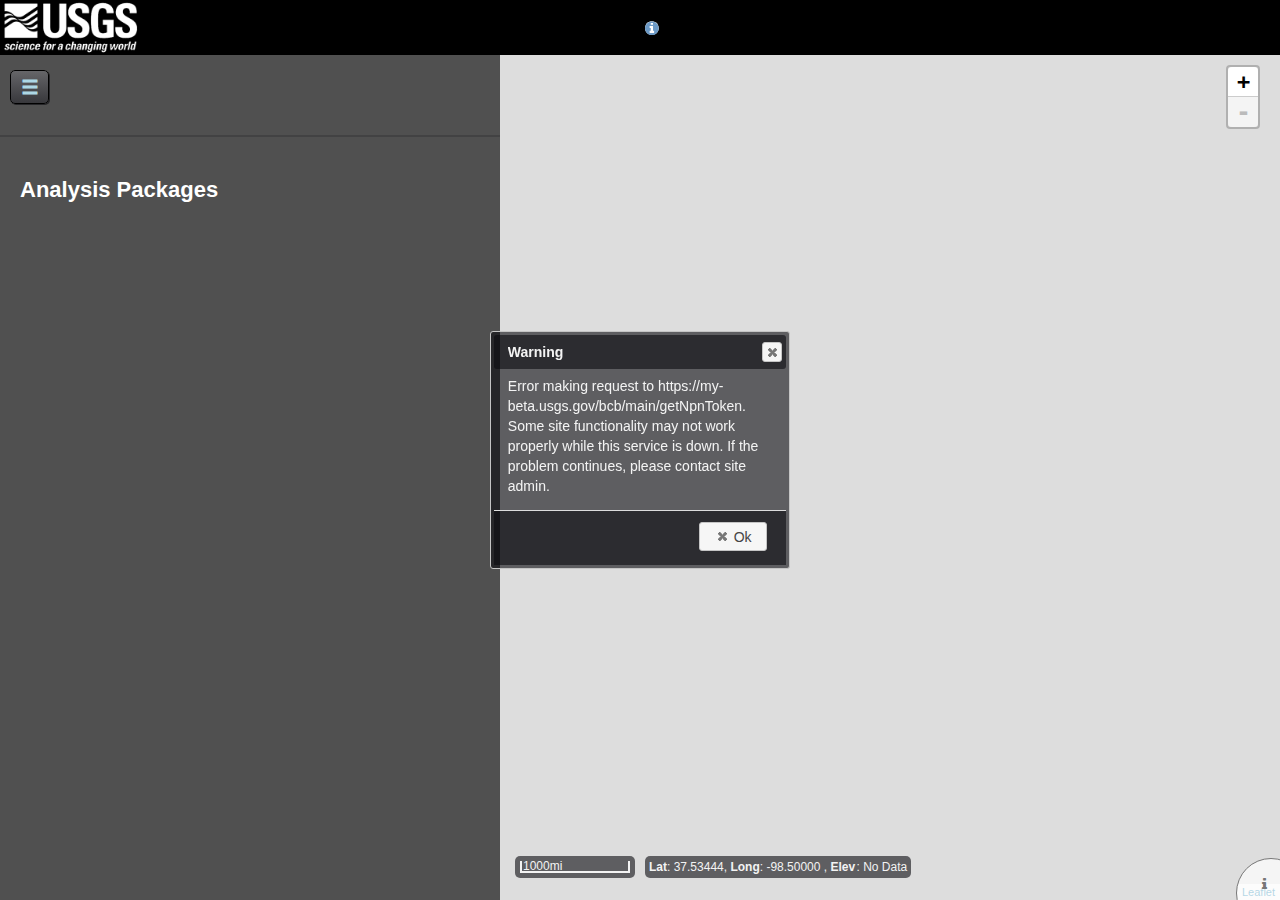
<file: index.html>
<!DOCTYPE html>
<html>

<head>
    <script>(function (w, d, s, l, i) {
            w[l] = w[l] || []; w[l].push({
                'gtm.start':
                    new Date().getTime(), event: 'gtm.js'
            }); var f = d.getElementsByTagName(s)[0],
                j = d.createElement(s), dl = l != 'dataLayer' ? '&l=' + l : ''; j.async = true; j.src =
                    'https://www.googletagmanager.com/gtm.js?id=' + i + dl; f.parentNode.insertBefore(j, f);
        })(window, document, 'script', 'dataLayer', 'GTM-NLJG27');</script>
    <!-- End Google Tag Manager -->
    <meta http-equiv="Content-Type" content="text/html; charset=UTF-8">
    <meta http-equiv="X-UA-Compatible" content="IE=edge,chrome=1">

    <meta name="viewport" content="width=device-width, initial-scale=1.0">
    <link rel="shortcut icon" href="images/usgs/usgs-icon.ico" type="image/x-icon">
    <link rel="apple-touch-icon" href="images/usgs/usgs-icon.jpg">
    <link rel="apple-touch-icon" sizes="114x114" href="images/apple-touch-icon-retina.png">

    <script>
        if (location.hostname.indexOf("localhost") == -1
            && location.hostname.indexOf("igskbac") == -1) {
            (function (i, s, o, g, r, a, m) {
                i['GoogleAnalyticsObject'] = r; i[r] = i[r] || function () {
                    (i[r].q = i[r].q || []).push(arguments)
                }, i[r].l = 1 * new Date(); a = s.createElement(o),
                    m = s.getElementsByTagName(o)[0]; a.async = 1; a.src = g; m.parentNode.insertBefore(a, m)
            })(window, document, 'script', 'https://www.google-analytics.com/analytics.js', 'ga');

            ga('create', 'UA-73005335-2', 'auto');
            ga('send', 'pageview');
            ga('create', 'UA-85324763-2', 'auto', { 'name': 'b' });
            ga('b.send', 'pageview');
            ga('create', 'UA-25752933-1', 'auto', { 'allowLinker': true, 'name': 'c' });
            ga('c.require', 'linker');
            ga('c.send', 'pageview');
        }
    </script>
    <script type="application/javascript" src="https://www2.usgs.gov/scripts/analytics/usgs-analytics.js"></script>

    <script type="application/javascript">
        var homePath = "";
    </script>
    <script src="applicationProperties.js"></script>
    <script src="javascripts/third_party/jquery-3.2.1/jquery-3.2.1.min.js"></script>
    <script src="javascripts/third_party/d3/d3.js"></script>
    <script type="text/javascript" src="javascripts/application.js"></script>

    <script type="text/javascript" src="javascripts/third_party/bootstrapcdn/bootstrap.min.js"></script>


    <script type="text/javascript" src="javascripts/third_party/jquery-ui-1.12.1.custom/jquery-ui.min.js"></script>
    <script type="text/javascript" src="javascripts/third_party/jquery.ui.touch-punch/jquery.ui.touch-punch.min.js"></script>

    <link rel="stylesheet" href="stylesheets/third_party/bootstrapcdn/bootstrap.min.css">
    <link rel="stylesheet" href="stylesheets/third_party/bootstrapcdn/font-awesome.min.css">
    <link rel="stylesheet" href="javascripts/third_party/leaflet.draw/leaflet.draw.css">

    <link rel="stylesheet" href="stylesheets/third_party/jquery-ui-1.12.1.custom/jquery-ui.min.css">
    <link rel="stylesheet" href="stylesheets/third_party/leaflet-1.0.1/leaflet.css">
    <link rel="stylesheet" href="stylesheets/styles.nonmin.css">
    <link rel="stylesheet" href="stylesheets/bcb.css">
    <link rel="stylesheet" href="stylesheets/bcb_mobile.css">

    <link rel="stylesheet" href="stylesheets/third_party_overrides.css">

    <title>Biogeography</title>
</head>

<body>
    <noscript>
        <iframe src="https://www.googletagmanager.com/ns.html?id=GTM-NLJG27" height="0" width="0" style="display:none;visibility:hidden"></iframe>
    </noscript>
    <div class="container">
        <div id="map" class="mapHalfScreen" style="top: 55px;position: absolute;height: calc(100% - 55px); width: calc(100% - 500px);"></div>
        <div class="not-map">
            <div id="mapTopLeft" class="mapTopTitle">
                <div id="header" class="overMap menu-vis-id unit_info" style="float:left;position:relative;z-index:5001;overflow:hidden;">
                    <img src="images/usgs/usgs-logo-transparent.png" alt="usgs-logo" style="height:55px;" />
                    <!-- <span id="userHelpLink" data-toggle="modal" data-target="#disclaimerModal" style="cursor:pointer;white-space:nowrap; ">
                        <i class="fa fa-circle fa-first" aria-hidden="true" style="margin-right:-15px;"></i>
                        <i class="fa fa-question-circle fa-second" aria-hidden="true"></i>
                    </span> -->
                </div>
                <div class="mapTopCenter">
                    <div class="drop">
                        <div class="titleDiv" style="display:block;">
                            <div id="bioScapeTitle" class="bioScapeTitle" style="display:inline;"></div>
                            <span id="bioScapeDetailsLink" data-toggle="collapse" data-target="#bioScapeDetails">
                                <i class="fa fa-circle fa-first" aria-hidden="true"></i>
                                <i class="fa fa-info-circle fa-second" data-toggle="tooltip" data-placement="bottom" title="Information" aria-hidden="true" style="position: absolute;"></i>
                            </span>
                        </div>
                        <div id="bioScapeDetails" class="titleDropDown collapse"></div>
                    </div>
                </div>

            </div>
            <div id="mapControlContainer" class="mapControlContainer"> </div>




            <div id="unit_info_left" style="position:absolute;top: 55px; height: calc(100% - 55px);">
                <div class="solidOverMapBG unit_info unit_info_main" style="overflow-x: hidden !important;">
                    <div id="synthesisCompositionHead" class="unit_info_content_main "></div>
                    <div id="SCUIHead" class="unit_info_content_main UIhead">


                        <div id="accordion">
                            <div class="card" style="padding: 0px 10px; position: relative;">
                                <div class="card-header" id="headingOne" style="margin-top:15px; margin-bottom:15px;">
                                    <div class="row" style="width:98%">
                                        <div class="settingsLegendBtn" style="padding-left: 10px;" data-toggle="tooltip" data-placement="top" title="Settings">
                                            <button class="btn overMap mapControl" data-toggle="collapse" data-target="#collapseOne" aria-expanded="true" aria-controls="collapseOne"
                                                style="padding: 2px;margin: 0px;height: 34px;padding-right: 3px;">
                                                <span class="glyphicon glyphicon-menu-hamburger bootstrapGlyph" aria-hidden="true" style="font-size:18px;margin: 3px;margin-left: 8px;"></span>
                                                <span></span>
                                            </button>
                                        </div>

                                        <div id="bioScapeLegend" class="settingsLegendBtn" style="display:none; " data-toggle="tooltip" data-placement="top" title="Legend">
                                            <button type="button" class="btn displayLegendLink disabled" style="margin: 0px; height: 34px;">
                                                <span class="glyphicon glyphicon-list-alt bootstrapGlyph" aria-hidden="true" style="padding: 4px; padding-right: 5px;"></span>
                                                <span></span>
                                            </button>
                                        </div>

                                        <div id="unit_info_search" class="unit_info_search">
                                        </div>

                                        <div id="searchResults" class="list-group searchRessultsBox"></div>

                                        <span class="clickSearch" id="unit_info_click_search_div" style="display:none;">
                                            <label class="clickSearch" style="display: flex;">
                                                <input id="unit_info_click_search" type="checkbox" class="clickSearch" Checked/>
                                                <span class=" clickSearch-target" data-toggle="tooltip" data-placement="right" title="Click to Search"></span>
                                            </label>
                                        </span>

                                    </div>

                                </div>
                                <div id="collapseOne" class="collapse" aria-labelledby="headingOne" data-parent="#accordion">
                                    <div style="margin-left: 10px;">
                                        <div id="baseMapSelector">
                                        </div>

                                        <div id="OverlayLayerSection" class="contextHeader layerExpander" data-section="Overlays" style="display:none;">
                                            <span id="OverlaysControl">&#9658;</span>
                                            Overlays
                                        </div>
                                        <div id="Overlays" class="layerSection">
                                        </div>
                                        <div id="settingsMenuMargin" style="height:50px"></div>
                                    </div>
                                </div>
                                <div class="row">
                                    <div class="col col-sm-12">
                                        <div id="synthesisCompositionTitle" class="synthesisCompositionTitle"></div>
                                    </div>

                                </div>
                            </div>
                        </div>

                        <div id="bioScape" class="menu-layers"></div>
                        <div class="buttonBar"></div>
                        <div id="mobileBioScapeLegendContainer"></div>
                    </div>
                    <div id="synthesisCompositionBodyTitleSpace" class="synthesisCompositionBodyTitleSpace"></div>
                    <div id="unit_info_right" class="">
                        <div>
                            <div id="synthesisCompositionBodyTitle" class="synthesisCompositionBodyTitle">Analysis Packages</div>
                            <div id="initializeLoader" class="fa fa-spinner fa-pulse initializeLoader" style="display: none;"></div>
                        </div>
                        <div id="synthesisCompositionBody" class="unit_info_content_main UIbody"></div>

                    </div>
                </div>
                <div class="unit_info unit_info_control left">
                    <div id="unit_info_left_control" style="display:none">
                        <span id="ui_left_control_span">
                            <i class="fa fa-chevron-right" aria-hidden="true"></i>
                        </span>
                    </div>
                </div>

            </div>
            <div id="mapBottomLeft">
                <div class="row" style="margin-left: 5px;">
                    <div class="col col-md-auto">
                        <div id="mapScaleContainer" class="unit_info overMap mapControl" style="margin-bottom: 22px; ">
                            <div id="mapScale" class="mapScale"></div>
                        </div>
                    </div>
                    <div class="col col-md-auto">
                        <div id="mouseCoordinates" class="mapScale unit_info overMap mapControl" style="margin-bottom: 22px; ">
                            <span style="font-weight:bold;">Lat</span>:
                            <span id="latCoordinates"></span>,
                            <span style="font-weight:bold;">Long</span>:
                            <span id="lngCoordinates"></span>
                            <span id="latCoordinates"></span>,
                            <span style="font-weight:bold;">Elev</span>
                            <span style="margin-left: -2px;">:</span>
                            <span id="elevationValue" >No Data</span>
                        </div>
                    </div>
                </div>
                <div class="row" style="margin-left: 5px;">
                    <!-- <div id = "elevationValueDiv" class="col col-md-auto" style="display:none;">
                        <div id="mouseCoordinates" class="mapScale unit_info overMap mapControl" style="margin-bottom: 22px; ">
                                <span style="font-weight:bold;">EL</span>
                                <span style="margin-left: -2px;">:</span>
                                <span id="elevationValue" >No Data</span>
                        </div>
                    </div> -->
                    <div class="col col-md-auto ts-control-holder">
                        <div>
                            <div id="GlobalTimeControl" class="unit_info overMap mapControl " style="display:none;"></div>
                        </div>
                    </div>
                </div>
            </div>

            <div id="enlargedBAPContainer" class="chartContainer">
                <div id="closeOverlay" class="closeChart" title="Close display">X</div>
                <div id="enlargedBAPHtmlContainer" style="display:block;width:100%;height:100%;float:left;"></div>
            </div>
            <div class="leaflet-control-attribution leaflet-control menu attr" style="z-index:1003;">
                <a style="cursor: pointer;" class="info-link" data-toggle="modal" data-target="#attrModal">
                    <div class="menu-button" data-toggle="tooltip" data-placement="left" title="Information">
                        <div class="i">
                            <i class="fa fa-info"></i>
                        </div>
                    </div>
                </a>
            </div>
        </div>
    </div>
    <div class="modal fade" id="disclaimerModal" tabindex="-1" role="dialog" aria-labelledby="disclaimerModalLabel">
        <div class="leftPaneHelpBox helpBox">
            <div>1</div>
        </div>
        <div class="mapHelpBox helpBox">
            <div>2</div>
        </div>
        <div class="rightPaneHelpBox helpBox">
            <div>3</div>
        </div>
        <div class="modal-dialog">
            <div id="disclaimerContent" class="modal-content" style="">
                <div class="modal-header">
                    <button type="button" class="close" data-dismiss="modal" aria-label="Close">
                        <span aria-hidden="true">&times;</span>
                    </button>
                    <h4 class="modal-title" id="disclaimerModalLabel">How to use this tool</h4>
                </div>
                <div class="modal-body">
                    <div id="userHelp">
                        <div>
                            <span class="arrow left_arrow">&nbsp;</span>
                            <span class="user_help_number">1</span> ‘Regional Summary’ designates the type of spatial boundary to be used in your analysis.
                            The other expandable sections represent the data themes you can display on the map. Expand a
                            data theme to view individual datasets under that theme.
                        </div>
                        <div>
                            <span class="user_help_number">2</span> Select a location on the map to retrieve a summary for the region. The region's spatial
                            boundary will be shown.
                        </div>
                        <div>
                            <span class="user_help_number">3</span> The summary for your selected region is generated. It is available for review and export
                            in the analysis pane.
                            <span class="arrow right_arrow">&nbsp;</span>
                        </div>
                    </div>
                </div>
            </div>
            <!-- /.modal-content -->
        </div>
        <!-- /.modal-dialog -->
    </div>
    <!-- /.modal -->

    <div class="modal fade" id="jsonModal" tabindex="-1" role="dialog" aria-labelledby="jsonModalLabel">
        <div class="modal-dialog">
            <div id="jsonContent" class="modal-content" style="">
                <div class="modal-header">
                    <button type="button" class="close" data-dismiss="modal" aria-label="Close">
                        <span aria-hidden="true">&times;</span>
                    </button>
                    <h4 class="modal-title" id="jsonModalLabel">BAP JSON</h4>
                </div>
                <div class="modal-body">
                    <a id="downloadMe" style="margin-right: 20px;">Download JSON</a>
                    <label for="prettyCheckbox">Pretty JSON</label>
                    <input type="checkbox" id="prettyCheckbox" name="prettyCheckbox" />

                    <div id="jsonBody" class="raw-json-body">
                        <pre id="prettyText" style="display: none;">

                    </pre>
                        <div id="uglyText">

                        </div>
                    </div>
                </div>
            </div>
            <!-- /.modal-content -->
        </div>
        <!-- /.modal-dialog -->
    </div>
    <!-- /.modal -->

    <div class="modal fade" id="npnPwModal" tabindex="-1" role="dialog" aria-labelledby="npnPwModalLabel">
        <div class="modal-dialog">
            <div id="npnContent" class="modal-content" style="">
                <div class="modal-header">
                    <button type="button" class="close" data-dismiss="modal" aria-label="Close">
                        <span aria-hidden="true">&times;</span>
                    </button>
                    <h4 class="modal-title" id="npnPwModalLabel">Site Password</h4>
                </div>
                <div class="modal-body">
                    <label for="pwInput">Password:</label>&nbsp;
                    <input type="password" class="form-control" id="pwInput" name="pwInput" autocomplete="off" />

                    <button style="margin-top: 5px;" type="button" class="btn-primary btn-lg" data-dismiss="modal" aria-label="Close">
                        <span aria-hidden="true">Ok</span>
                    </button>
                </div>
            </div>
            <!-- /.modal-content -->
        </div>
        <!-- /.modal-dialog -->
    </div>
    <!-- /.modal -->

    <div class="modal fade" id="attrModal" tabindex="-1" role="dialog" aria-labelledby="attrModalLabel">
        <div class="modal-dialog">
            <div id="attrContent" class="modal-content" style="overflow-y: auto;">
                <div class="modal-header">
                    <button type="button" class="close" data-dismiss="modal" aria-label="Close">
                        <span aria-hidden="true">&times;</span>
                    </button>
                    <h4 class="modal-title" id="attrModalLabel">Attributions</h4>
                </div>
                <div class="modal-body">
                    <div class="attrDiv">
                        <strong>Mapping API: </strong>
                        <a href="http://leafletjs.com" title="A JS library for interactive maps" target="_blank">Leaflet</a>
                        powered by
                        <a href="https://www.esri.com">Esri</a>.
                    </div>
                    <div class="attrDiv">
                        <strong>Black & white tiles: </strong>
                        <a href="http://stamen.com" target="_blank">Stamen Design</a>, under
                        <a href="http://creativecommons.org/licenses/by/3.0" target="_blank">CC BY 3.0</a>. Data by
                        <a href="http://openstreetmap.org" target="_blank">OpenStreetMap</a>, under
                        <a href="http://www.openstreetmap.org/copyright" target="_blank">ODbL</a>.
                    </div>
                    <div class="attrDiv">
                        <strong>Satellite tiles: </strong>
                        <a href="https://www.mapbox.com/about/maps/" target="_blank">Mapbox</a>. Data by
                        <a href="http://openstreetmap.org" target="_blank">OpenStreetMap</a>, under
                        <a href="http://www.openstreetmap.org/copyright" target="_blank">ODbL</a>.
                    </div>
                    <div class="attrDiv">
                        <strong>Biogeography interface </strong>heavily influenced by: UW-Macrostrat project
                        <a href="https://github.com/UW-Macrostrat/gmna-app" target="_blank">on Github</a>.
                    </div>
                    <div class="attrDiv">
                        <strong>NatureServe Species Data: </strong>Natureserve. 2008. NatureServe Web Service. Arlington, VA. U.S.A.
                        Available
                        <a href="http://services.natureserve.org" target="_blank">http://services.natureserve.org</a>.
                    </div>
                    <div class="attrDiv">
                        <div id="popup-footer-bar">
                            <ul>
                                <li>
                                    <a href="https://www2.usgs.gov/laws/accessibility.html" target="_blank">Accessibility</a>
                                </li>
                                <li>
                                    <a href="https://www2.usgs.gov/foia/" target="_blank">FOIA</a>
                                </li>
                                <li>
                                    <a href="https://www2.usgs.gov/laws/privacy.html" target="_blank">Privacy</a>
                                </li>
                                <li>
                                    <a href="https://www2.usgs.gov/laws/policies_notices.html" target="_blank">Policies and Notices</a>
                                </li>
                            </ul>
                        </div>
                        <div id="footer-text">
                            <a href="https://www.doi.gov/" target="_blank">U.S. Department of the Interior</a> |
                            <a href="https://www.usgs.gov/" target="_blank">U.S. Geological Survey</a>
                            <div>Contact Information:
                                <a href="mailto:bcb@usgs.gov" target="_blank">bcb@usgs.gov</a>
                            </div>
                            <div>Application Version:
                                <span id="frontEndVersion"></span>
                            </div>
                            <div>API Version:
                                <span id="apiVersion"></span>
                            </div>
                        </div>
                    </div>
                </div>
            </div>
            <!-- /.modal-content -->
        </div>
        <!-- /.modal-dialog -->
    </div>
    <!-- /.modal -->

    <script id="betaBannerTemplate" type="text/x-jsrender">
    <span id="beta-banner" data-toggle="modal" data-target="#disclaimerModal">beta</span>
</script>

    <!--<script type="text/javascript" src="javascripts/third_party/w3data/w3data.js"></script>-->
    <!--<div html-template="javascripts/templates/_modals.html"></div>-->
    <div html-template="javascripts/templates/_bioScapeTemplates.html"></div>
    <div html-template="javascripts/templates/_mapButtons.html"></div>
    <div html-template="javascripts/templates/_modalTemplates.html"></div>
    <div html-template="javascripts/templates/_panelTemplates.html"></div>
    <div html-template="javascripts/templates/_speciesModal.html"></div>
    <div html-template="javascripts/templates/_synthCompTemplates.html"></div>
    <div html-template="javascripts/templates/_ecoregionContextReport.html"></div>
    <div html-template="javascripts/templates/_lmeContextReport.html"></div>
    <div html-template="javascripts/templates/_synthesisComposition.html"></div>

    <div id="templateHolder"></div>

    <div id="tempPopupMessage"></div>

    <div id="mySpinner" class="mySpinner" style="display: none;">
        <img alt="spinner" src="images/ajax-loader.gif" />
    </div>
    <div id="myDialog" style="display: none;"></div>
    <div id="legendDialog" style="display: none;">
        <button type="button" class="btn narrowLegend" onclick="narrowLegend();">
            <span>Narrow Legend</span>
        </button>&nbsp;
        <span class="legendMessage"></span>
    </div>
    <div id="identifyDialog" style="display: none;line-height: normal;"></div>
    <div id="compareBapModalHolder"></div>

    <script type="text/javascript" src="bioscapes/dev/nbm_config.js"></script>
    <script type="text/javascript" src="bioscapes/dev/nvcs_class_config.js"></script>
    <script type="text/javascript" src="bioscapes/beta/nbm_config.js"></script>
    <script type="text/javascript" src="bioscapes/beta/nvcs_class_config.js"></script>
    <script type="text/javascript" src="bioscapes/prod/nbm_config.js"></script>
    <script type="text/javascript" src="bioscapes/prod/nvcs_class_config.js"></script>
    <script type="text/javascript" src="javascripts/third_party/canvg/rgbcolor.js"></script>
    <script type="text/javascript" src="javascripts/third_party/canvg/StackBlur.js"></script>
    <script type="text/javascript" src="javascripts/third_party/canvg/canvg.js"></script>
    <script type="text/javascript" src="javascripts/third_party/clipboard.js/clipboard.min.js"></script>
    <script type="text/javascript" src="javascripts/third_party/es6-promise/es6-promise.auto.min.js"></script>
    <script type="text/javascript" src="javascripts/third_party/html2canvas/html2canvas.js"></script>
    <script type="text/javascript" src="javascripts/third_party/jsrender/jsrender.min.js"></script>
    <script type="text/javascript" src="javascripts/third_party/libs.js"></script>
    <script type="text/javascript" src="javascripts/third_party/pdfmake/pdfmake.js"></script>
    <script type="text/javascript" src="javascripts/third_party/pdfmake/vfs_fonts.js"></script>
    <script type="text/javascript" src="javascripts/third_party/proj4js-2.3.15/proj4.js"></script>
    <script type="text/javascript" src="javascripts/third_party/rbush-2.0.1/rbush.min.js"></script>
    <script type="text/javascript" src="javascripts/third_party/topojson/topojson-client@2.1.0.js"></script>
    <script type="text/javascript" src="javascripts/third_party/topojson/topojson-server@2.0.0.js"></script>
    <script type="text/javascript" src="javascripts/third_party/topojson/topojson-simplify@2.0.0.js"></script>

    <script type="text/javascript" src="javascripts/nbm/utilities.js"></script>
    <script type="text/javascript" src="javascripts/nbm/SynthesisComposition.js"></script>
    <script type="text/javascript" src="javascripts/nbm/actions/ActionHandler.js"></script>
    <script type="text/javascript" src="javascripts/nbm/actions/ActionHandlerHelper.js"></script>
    <script type="text/javascript" src="javascripts/nbm/actions/DrawPolygonActionHandler.js"></script>
    <script type="text/javascript" src="javascripts/nbm/actions/GetFeatureActionHandler.js"></script>
    <script type="text/javascript" src="javascripts/nbm/actions/GetFeatureGeojsonActionHandler.js"></script>
    <script type="text/javascript" src="javascripts/nbm/actions/IdentifyActionHandler.js"></script>
    <script type="text/javascript" src="javascripts/nbm/actions/SearchActionHandler.js"></script>
    <script type="text/javascript" src="javascripts/nbm/actions/TimeSliderActionHandler.js"></script>
    <script type="text/javascript" src="javascripts/nbm/baps/BAP.js"></script>
    <script type="text/javascript" src="javascripts/nbm/baps/HeaderBAP.js"></script>
    <script type="text/javascript" src="javascripts/nbm/bioScape/BioScape.js"></script>
    <script type="text/javascript" src="javascripts/nbm/bioScape/BioScapeGroupBase.js"></script>
    <script type="text/javascript" src="javascripts/nbm/bioScape/BioScapeLayerBase.js"></script>
    <script type="text/javascript" src="javascripts/nbm/bioScape/BioScapeBaseMapGroup.js"></script>
    <script type="text/javascript" src="javascripts/nbm/bioScape/BioScapeBaseMapLayer.js"></script>
    <script type="text/javascript" src="javascripts/nbm/bioScape/BioScapeGroup.js"></script>
    <script type="text/javascript" src="javascripts/nbm/bioScape/BioScapeLayer.js"></script>
    <script type="text/javascript" src="javascripts/nbm/bioScape/bioScapeLegends.js"></script>
    <script type="text/javascript" src="javascripts/nbm/bioScape/LayerHtmlControl.js"></script>
    <script type="text/javascript" src="javascripts/nbm/contextReport.js"></script>
    <script type="text/javascript" src="javascripts/nbm/analyses/AnalysisHelper.js"></script>
    <script type="text/javascript" src="javascripts/nbm/map/MapLayerBase.js"></script>
    <script type="text/javascript" src="javascripts/nbm/map/esriMapLayers.js"></script>
    <script type="text/javascript" src="javascripts/nbm/map/FileDownloader.js"></script>
    <script type="text/javascript" src="javascripts/nbm/map/TileMapLayers.js"></script>
    <script type="text/javascript" src="javascripts/nbm/map/wmsMapLayers.js"></script>
    <script type="text/javascript" src="javascripts/nbm/panelControl.js"></script>
    <script type="text/javascript" src="javascripts/nbm/PDF.js"></script>
    <script type="text/javascript" src="javascripts/nbm/services/BioScapeParser.js"></script>
    <script type="text/javascript" src="javascripts/nbm/services/FishChartHelper.js"></script>
    <script type="text/javascript" src="javascripts/nbm/services/HtmlToPdfMakeParser.js"></script>
    <script type="text/javascript" src="javascripts/nbm/services/Initializer.js"></script>
    <script type="text/javascript" src="javascripts/nbm/services/StateKeeper.js"></script>
    <script type="text/javascript" src="javascripts/nbm/analyses/Analysis.js"></script>
    <script type="text/javascript" src="javascripts/nbm/analyses/BoxAndWhiskerAnalysisD3.js"></script>
    <script type="text/javascript" src="javascripts/nbm/analyses/CnrMatrixAnalysis.js"></script>
    <script type="text/javascript" src="javascripts/nbm/analyses/NFHPDisturbanceAnalysis.js"></script>
    <script type="text/javascript" src="javascripts/nbm/analyses/AOIEcosystemProtectionAnalysisD3.js"></script>
    <script type="text/javascript" src="javascripts/nbm/analyses/AOISpeciesProtectionAnalysisD3.js"></script>
    <script type="text/javascript" src="javascripts/nbm/analyses/ObisAnalysis.js"></script>
    <script type="text/javascript" src="javascripts/nbm/analyses/HierarchyByPixelAnalysis.js"></script>
    <script type="text/javascript" src="javascripts/nbm/analyses/HierarchyTableAnalysis.js"></script>
    <script type="text/javascript" src="javascripts/nbm/analyses/HierarchyTableAnalysisElastic.js"></script>
    <script type="text/javascript" src="javascripts/nbm/analyses/SpeciesRichnessAnalysis.js"></script>
    <script type="text/javascript" src="javascripts/nbm/analyses/NFHPAnalysisD3.js"></script>
    <script type="text/javascript" src="javascripts/nbm/analyses/SmoothPlotAnalysis.js"></script>
    <script type="text/javascript" src="javascripts/nbm/analyses/HistogramAnalysis.js"></script>
    <script type="text/javascript" src="javascripts/nbm/analyses/HBPElasticAnalysis.js"></script>
    <script type="text/javascript" src="javascripts/nbm/analyses/CompareAnalysis.js"></script>
    <script type="text/javascript" src="javascripts/nbm/analyses/PhenocastsAnalysisD3.js"></script>


    <script type="text/javascript" src="javascripts/third_party/leaflet-1.0.1/leaflet-src.js"></script>
    <script type="text/javascript" src="javascripts/third_party/leaflet.draw/leaflet.draw.js"></script>
    <script type="text/javascript" src="javascripts/third_party/leaflet.wms-gh-pages/leaflet.wms.js"></script>
    <script type="text/javascript" src="javascripts/third_party/moment/moment.js"></script>
    <script type="text/javascript" src="javascripts/third_party/esri-leaflet-v2.0.4/esri-leaflet.js"></script>

    <script type="text/javascript" src="javascripts/nbm/map/leafletProxyObjects.js"></script>

    <script type="text/javascript" src="javascripts/nbm/config.js"></script>

    <script type="text/javascript" src="javascripts/nbm/index.js"></script>

    <script>
        $(document).ready(function () {
            $("#frontEndVersion").text(appVersion);

            sendJsonAjaxRequest(myServer + "/main/apiProperties", {})
                .then(function (props) {
                    $("#apiVersion").text(props.version);
                });
        });
    </script>
    <div id="canvasHolder" ></div>


</body>

</html>
</file>
<file: javascripts/third_party/leaflet.draw/leaflet.draw.css>
.leaflet-draw-section{position:relative}.leaflet-draw-toolbar{margin-top:12px}.leaflet-draw-toolbar-top{margin-top:0}.leaflet-draw-toolbar-notop a:first-child{border-top-right-radius:0}.leaflet-draw-toolbar-nobottom a:last-child{border-bottom-right-radius:0}.leaflet-draw-toolbar a{background-image:url('images/spritesheet.png');background-image:linear-gradient(transparent,transparent),url('images/spritesheet.svg');background-repeat:no-repeat;background-size:270px 30px;background-clip:padding-box}.leaflet-retina .leaflet-draw-toolbar a{background-image:url('images/spritesheet-2x.png');background-image:linear-gradient(transparent,transparent),url('images/spritesheet.svg')}
.leaflet-draw a{display:block;text-align:center;text-decoration:none}.leaflet-draw a .sr-only{position:absolute;width:1px;height:1px;padding:0;margin:-1px;overflow:hidden;clip:rect(0,0,0,0);border:0}.leaflet-draw-actions{display:none;list-style:none;margin:0;padding:0;position:absolute;left:26px;top:0;white-space:nowrap}.leaflet-touch .leaflet-draw-actions{left:32px}.leaflet-right .leaflet-draw-actions{right:26px;left:auto}.leaflet-touch .leaflet-right .leaflet-draw-actions{right:32px;left:auto}.leaflet-draw-actions li{display:inline-block}
.leaflet-draw-actions li:first-child a{border-left:0}.leaflet-draw-actions li:last-child a{-webkit-border-radius:0 4px 4px 0;border-radius:0 4px 4px 0}.leaflet-right .leaflet-draw-actions li:last-child a{-webkit-border-radius:0;border-radius:0}.leaflet-right .leaflet-draw-actions li:first-child a{-webkit-border-radius:4px 0 0 4px;border-radius:4px 0 0 4px}.leaflet-draw-actions a{background-color:#919187;border-left:1px solid #AAA;color:#FFF;font:11px/19px "Helvetica Neue",Arial,Helvetica,sans-serif;line-height:28px;text-decoration:none;padding-left:10px;padding-right:10px;height:28px}
.leaflet-touch .leaflet-draw-actions a{font-size:12px;line-height:30px;height:30px}.leaflet-draw-actions-bottom{margin-top:0}.leaflet-draw-actions-top{margin-top:1px}.leaflet-draw-actions-top a,.leaflet-draw-actions-bottom a{height:27px;line-height:27px}.leaflet-draw-actions a:hover{background-color:#a0a098}.leaflet-draw-actions-top.leaflet-draw-actions-bottom a{height:26px;line-height:26px}.leaflet-draw-toolbar .leaflet-draw-draw-polyline{background-position:-2px -2px}.leaflet-touch .leaflet-draw-toolbar .leaflet-draw-draw-polyline{background-position:0 -1px}
.leaflet-draw-toolbar .leaflet-draw-draw-polygon{background-position:-31px -2px}.leaflet-touch .leaflet-draw-toolbar .leaflet-draw-draw-polygon{background-position:-29px -1px}.leaflet-draw-toolbar .leaflet-draw-draw-rectangle{background-position:-62px -2px}.leaflet-touch .leaflet-draw-toolbar .leaflet-draw-draw-rectangle{background-position:-60px -1px}.leaflet-draw-toolbar .leaflet-draw-draw-circle{background-position:-92px -2px}.leaflet-touch .leaflet-draw-toolbar .leaflet-draw-draw-circle{background-position:-90px -1px}
.leaflet-draw-toolbar .leaflet-draw-draw-marker{background-position:-122px -2px}.leaflet-touch .leaflet-draw-toolbar .leaflet-draw-draw-marker{background-position:-120px -1px}.leaflet-draw-toolbar .leaflet-draw-edit-edit{background-position:-152px -2px}.leaflet-touch .leaflet-draw-toolbar .leaflet-draw-edit-edit{background-position:-150px -1px}.leaflet-draw-toolbar .leaflet-draw-edit-remove{background-position:-182px -2px}.leaflet-touch .leaflet-draw-toolbar .leaflet-draw-edit-remove{background-position:-180px -1px}
.leaflet-draw-toolbar .leaflet-draw-edit-edit.leaflet-disabled{background-position:-212px -2px}.leaflet-touch .leaflet-draw-toolbar .leaflet-draw-edit-edit.leaflet-disabled{background-position:-210px -1px}.leaflet-draw-toolbar .leaflet-draw-edit-remove.leaflet-disabled{background-position:-242px -2px}.leaflet-touch .leaflet-draw-toolbar .leaflet-draw-edit-remove.leaflet-disabled{background-position:-240px -2px}.leaflet-mouse-marker{background-color:#fff;cursor:crosshair}.leaflet-draw-tooltip{background:#363636;background:rgba(0,0,0,0.5);border:1px solid transparent;-webkit-border-radius:4px;border-radius:4px;color:#fff;font:12px/18px "Helvetica Neue",Arial,Helvetica,sans-serif;margin-left:20px;margin-top:-21px;padding:4px 8px;position:absolute;visibility:hidden;white-space:nowrap;z-index:6}
.leaflet-draw-tooltip:before{border-right:6px solid black;border-right-color:rgba(0,0,0,0.5);border-top:6px solid transparent;border-bottom:6px solid transparent;content:"";position:absolute;top:7px;left:-7px}.leaflet-error-draw-tooltip{background-color:#f2dede;border:1px solid #e6b6bd;color:#b94a48}.leaflet-error-draw-tooltip:before{border-right-color:#e6b6bd}.leaflet-draw-tooltip-single{margin-top:-12px}.leaflet-draw-tooltip-subtext{color:#f8d5e4}.leaflet-draw-guide-dash{font-size:1%;opacity:.6;position:absolute;width:5px;height:5px}
.leaflet-edit-marker-selected{background-color:rgba(254,87,161,0.1);border:4px dashed rgba(254,87,161,0.6);-webkit-border-radius:4px;border-radius:4px;box-sizing:content-box}.leaflet-edit-move{cursor:move}.leaflet-edit-resize{cursor:pointer}.leaflet-oldie .leaflet-draw-toolbar{border:1px solid #999}
</file>
<file: stylesheets/third_party/leaflet-1.0.1/leaflet.css>
/* required styles */

.leaflet-pane,
.leaflet-tile,
.leaflet-marker-icon,
.leaflet-marker-shadow,
.leaflet-tile-container,
.leaflet-map-pane svg,
.leaflet-map-pane canvas,
.leaflet-zoom-box,
.leaflet-image-layer,
.leaflet-layer {
	position: absolute;
	left: 0;
	top: 0;
	}
.leaflet-container {
	overflow: hidden;
	}
.leaflet-tile,
.leaflet-marker-icon,
.leaflet-marker-shadow {
	-webkit-user-select: none;
	   -moz-user-select: none;
	        user-select: none;
	  -webkit-user-drag: none;
	}
/* Safari renders non-retina tile on retina better with this, but Chrome is worse */
.leaflet-safari .leaflet-tile {
	image-rendering: -webkit-optimize-contrast;
	}
/* hack that prevents hw layers "stretching" when loading new tiles */
.leaflet-safari .leaflet-tile-container {
	width: 1600px;
	height: 1600px;
	-webkit-transform-origin: 0 0;
	}
.leaflet-marker-icon,
.leaflet-marker-shadow {
	display: block;
	}
/* .leaflet-container svg: reset svg max-width decleration shipped in Joomla! (joomla.org) 3.x */
/* .leaflet-container img: map is broken in FF if you have max-width: 100% on tiles */
.leaflet-container .leaflet-overlay-pane svg,
.leaflet-container .leaflet-marker-pane img,
.leaflet-container .leaflet-tile-pane img,
.leaflet-container img.leaflet-image-layer {
	max-width: none !important;
	}

.leaflet-container.leaflet-touch-zoom {
	-ms-touch-action: pan-x pan-y;
	touch-action: pan-x pan-y;
	}
.leaflet-container.leaflet-touch-drag {
	-ms-touch-action: pinch-zoom;
	}
.leaflet-container.leaflet-touch-drag.leaflet-touch-drag {
	-ms-touch-action: none;
	touch-action: none;
}
.leaflet-tile {
	filter: inherit;
	visibility: hidden;
	}
.leaflet-tile-loaded {
	visibility: inherit;
	}
.leaflet-zoom-box {
	width: 0;
	height: 0;
	-moz-box-sizing: border-box;
	     box-sizing: border-box;
	z-index: 800;
	}
/* workaround for https://bugzilla.mozilla.org/show_bug.cgi?id=888319 */
.leaflet-overlay-pane svg {
	-moz-user-select: none;
	}

.leaflet-pane         { z-index: 400; }

.leaflet-tile-pane    { z-index: 200; }
.leaflet-overlay-pane { z-index: 400; }
.leaflet-shadow-pane  { z-index: 500; }
.leaflet-marker-pane  { z-index: 600; }
.leaflet-tooltip-pane   { z-index: 650; }
.leaflet-popup-pane   { z-index: 700; }

.leaflet-map-pane canvas { z-index: 100; }
.leaflet-map-pane svg    { z-index: 200; }

.leaflet-vml-shape {
	width: 1px;
	height: 1px;
	}
.lvml {
	behavior: url(#default#VML);
	display: inline-block;
	position: absolute;
	}


/* control positioning */

.leaflet-control {
	position: relative;
	z-index: 800;
	pointer-events: visiblePainted; /* IE 9-10 doesn't have auto */
	pointer-events: auto;
	}
.leaflet-top,
.leaflet-bottom {
	position: absolute;
	z-index: 1000;
	pointer-events: none;
	}
.leaflet-top {
	top: 0;
	}
.leaflet-right {
	right: 0;
	}
.leaflet-bottom {
	bottom: 0;
	}
.leaflet-left {
	left: 0;
	}
.leaflet-control {
	float: left;
	clear: both;
	}
.leaflet-right .leaflet-control {
	float: right;
	}
.leaflet-top .leaflet-control {
	margin-top: 10px;
	}
.leaflet-bottom .leaflet-control {
	margin-bottom: 10px;
	}
.leaflet-left .leaflet-control {
	margin-left: 10px;
	}
.leaflet-right .leaflet-control {
	margin-right: 10px;
	}


/* zoom and fade animations */

.leaflet-fade-anim .leaflet-tile {
	will-change: opacity;
	}
.leaflet-fade-anim .leaflet-popup {
	opacity: 0;
	-webkit-transition: opacity 0.2s linear;
	   -moz-transition: opacity 0.2s linear;
	     -o-transition: opacity 0.2s linear;
	        transition: opacity 0.2s linear;
	}
.leaflet-fade-anim .leaflet-map-pane .leaflet-popup {
	opacity: 1;
	}
.leaflet-zoom-animated {
	-webkit-transform-origin: 0 0;
	    -ms-transform-origin: 0 0;
	        transform-origin: 0 0;
	}
.leaflet-zoom-anim .leaflet-zoom-animated {
	will-change: transform;
	}
.leaflet-zoom-anim .leaflet-zoom-animated {
	-webkit-transition: -webkit-transform 0.25s cubic-bezier(0,0,0.25,1);
	   -moz-transition:    -moz-transform 0.25s cubic-bezier(0,0,0.25,1);
	     -o-transition:      -o-transform 0.25s cubic-bezier(0,0,0.25,1);
	        transition:         transform 0.25s cubic-bezier(0,0,0.25,1);
	}
.leaflet-zoom-anim .leaflet-tile,
.leaflet-pan-anim .leaflet-tile {
	-webkit-transition: none;
	   -moz-transition: none;
	     -o-transition: none;
	        transition: none;
	}

.leaflet-zoom-anim .leaflet-zoom-hide {
	visibility: hidden;
	}


/* cursors */

.leaflet-interactive {
	cursor: pointer;
	}
.leaflet-grab {
	cursor: -webkit-grab;
	cursor:    -moz-grab;
	}
.leaflet-crosshair,
.leaflet-crosshair .leaflet-interactive {
	cursor: crosshair;
	}
.leaflet-popup-pane,
.leaflet-control {
	cursor: auto;
	}
.leaflet-dragging .leaflet-grab,
.leaflet-dragging .leaflet-grab .leaflet-interactive,
.leaflet-dragging .leaflet-marker-draggable {
	cursor: move;
	cursor: -webkit-grabbing;
	cursor:    -moz-grabbing;
	}

/* marker & overlays interactivity */
.leaflet-marker-icon,
.leaflet-marker-shadow,
.leaflet-image-layer,
.leaflet-pane > svg path,
.leaflet-tile-container {
	pointer-events: none;
	}

.leaflet-marker-icon.leaflet-interactive,
.leaflet-image-layer.leaflet-interactive,
.leaflet-pane > svg path.leaflet-interactive {
	pointer-events: visiblePainted; /* IE 9-10 doesn't have auto */
	pointer-events: auto;
	}

/* visual tweaks */

.leaflet-container {
	background: #ddd;
	outline: 0;
	}
.leaflet-container a {
	color: #0078A8;
	}
.leaflet-container a.leaflet-active {
	outline: 2px solid orange;
	}
.leaflet-zoom-box {
	border: 2px dotted #38f;
	background: rgba(255,255,255,0.5);
	}


/* general typography */
.leaflet-container {
	font: 12px/1.5 "Helvetica Neue", Arial, Helvetica, sans-serif;
	}


/* general toolbar styles */

.leaflet-bar {
	box-shadow: 0 1px 5px rgba(0,0,0,0.65);
	border-radius: 4px;
	}
.leaflet-bar a,
.leaflet-bar a:hover {
	background-color: #fff;
	border-bottom: 1px solid #ccc;
	width: 26px;
	height: 26px;
	line-height: 26px;
	display: block;
	text-align: center;
	text-decoration: none;
	color: black;
	}
.leaflet-bar a,
.leaflet-control-layers-toggle {
	background-position: 50% 50%;
	background-repeat: no-repeat;
	display: block;
	}
.leaflet-bar a:hover {
	background-color: #f4f4f4;
	}
.leaflet-bar a:first-child {
	border-top-left-radius: 4px;
	border-top-right-radius: 4px;
	}
.leaflet-bar a:last-child {
	border-bottom-left-radius: 4px;
	border-bottom-right-radius: 4px;
	border-bottom: none;
	}
.leaflet-bar a.leaflet-disabled {
	cursor: default;
	background-color: #f4f4f4;
	color: #bbb;
	}

.leaflet-touch .leaflet-bar a {
	width: 30px;
	height: 30px;
	line-height: 30px;
	}


/* zoom control */

.leaflet-control-zoom-in,
.leaflet-control-zoom-out {
	font: bold 18px 'Lucida Console', Monaco, monospace;
	text-indent: 1px;
	}
.leaflet-control-zoom-out {
	font-size: 20px;
	}

.leaflet-touch .leaflet-control-zoom-in {
	font-size: 22px;
	}
.leaflet-touch .leaflet-control-zoom-out {
	font-size: 24px;
	}
.leaflet-control-zoom{
		position: fixed;
		top: 55px;
		right: 20px
	}


/* layers control */

.leaflet-control-layers {
	box-shadow: 0 1px 5px rgba(0,0,0,0.4);
	background: #fff;
	border-radius: 5px;
	}
.leaflet-control-layers-toggle {
	background-image: url(images/layers.png);
	width: 36px;
	height: 36px;
	}
.leaflet-retina .leaflet-control-layers-toggle {
	background-image: url(images/layers-2x.png);
	background-size: 26px 26px;
	}
.leaflet-touch .leaflet-control-layers-toggle {
	width: 44px;
	height: 44px;
	}
.leaflet-control-layers .leaflet-control-layers-list,
.leaflet-control-layers-expanded .leaflet-control-layers-toggle {
	display: none;
	}
.leaflet-control-layers-expanded .leaflet-control-layers-list {
	display: block;
	position: relative;
	}
.leaflet-control-layers-expanded {
	padding: 6px 10px 6px 6px;
	color: #333;
	background: #fff;
	}
.leaflet-control-layers-scrollbar {
	overflow-y: scroll;
	padding-right: 5px;
	}
.leaflet-control-layers-selector {
	margin-top: 2px;
	position: relative;
	top: 1px;
	}
.leaflet-control-layers label {
	display: block;
	}
.leaflet-control-layers-separator {
	height: 0;
	border-top: 1px solid #ddd;
	margin: 5px -10px 5px -6px;
	}

/* Default icon URLs */
.leaflet-default-icon-path {
	background-image: url(images/marker-icon.png);
	}


/* attribution and scale controls */

.leaflet-container .leaflet-control-attribution {
	background: #fff;
	background: rgba(255, 255, 255, 0.7);
	margin: 0;
	}
.leaflet-control-attribution,
.leaflet-control-scale-line {
	padding: 0 5px;
	color: #333;
	}
.leaflet-control-attribution a {
	text-decoration: none;
	}
.leaflet-control-attribution a:hover {
	text-decoration: underline;
	}
.leaflet-container .leaflet-control-attribution,
.leaflet-container .leaflet-control-scale {
	font-size: 11px;
	}
.leaflet-left .leaflet-control-scale {
	margin-left: 5px;
	}
.leaflet-bottom .leaflet-control-scale {
	margin-bottom: 5px;
	}
.leaflet-control-scale-line {
	border: 2px solid #777;
	border-top: none;
	line-height: 1.1;
	padding: 2px 5px 1px;
	font-size: 11px;
	white-space: nowrap;
	overflow: hidden;
	-moz-box-sizing: border-box;
	     box-sizing: border-box;

	background: #fff;
	background: rgba(255, 255, 255, 0.5);
	}
.leaflet-control-scale-line:not(:first-child) {
	border-top: 2px solid #777;
	border-bottom: none;
	margin-top: -2px;
	}
.leaflet-control-scale-line:not(:first-child):not(:last-child) {
	border-bottom: 2px solid #777;
	}

.leaflet-touch .leaflet-control-attribution,
.leaflet-touch .leaflet-control-layers,
.leaflet-touch .leaflet-bar {
	box-shadow: none;
	}
.leaflet-touch .leaflet-control-layers,
.leaflet-touch .leaflet-bar {
	border: 2px solid rgba(0,0,0,0.2);
	background-clip: padding-box;
	}


/* popup */

.leaflet-popup {
	position: absolute;
	text-align: center;
	margin-bottom: 20px;
	}
.leaflet-popup-content-wrapper {
	padding: 1px;
	text-align: left;
	border-radius: 12px;
	}
.leaflet-popup-content {
	margin: 13px 19px;
	line-height: 1.4;
	}
.leaflet-popup-content p {
	margin: 18px 0;
	}
.leaflet-popup-tip-container {
	width: 40px;
	height: 20px;
	position: absolute;
	left: 50%;
	margin-left: -20px;
	overflow: hidden;
	pointer-events: none;
	}
.leaflet-popup-tip {
	width: 17px;
	height: 17px;
	padding: 1px;

	margin: -10px auto 0;

	-webkit-transform: rotate(45deg);
	   -moz-transform: rotate(45deg);
	    -ms-transform: rotate(45deg);
	     -o-transform: rotate(45deg);
	        transform: rotate(45deg);
	}
.leaflet-popup-content-wrapper,
.leaflet-popup-tip {
	background: white;
	color: #333;
	box-shadow: 0 3px 14px rgba(0,0,0,0.4);
	}
.leaflet-container a.leaflet-popup-close-button {
	position: absolute;
	top: 0;
	right: 0;
	padding: 4px 4px 0 0;
	border: none;
	text-align: center;
	width: 18px;
	height: 14px;
	font: 16px/14px Tahoma, Verdana, sans-serif;
	color: #c3c3c3;
	text-decoration: none;
	font-weight: bold;
	background: transparent;
	}
.leaflet-container a.leaflet-popup-close-button:hover {
	color: #999;
	}
.leaflet-popup-scrolled {
	overflow: auto;
	border-bottom: 1px solid #ddd;
	border-top: 1px solid #ddd;
	}

.leaflet-oldie .leaflet-popup-content-wrapper {
	zoom: 1;
	}
.leaflet-oldie .leaflet-popup-tip {
	width: 24px;
	margin: 0 auto;

	-ms-filter: "progid:DXImageTransform.Microsoft.Matrix(M11=0.70710678, M12=0.70710678, M21=-0.70710678, M22=0.70710678)";
	filter: progid:DXImageTransform.Microsoft.Matrix(M11=0.70710678, M12=0.70710678, M21=-0.70710678, M22=0.70710678);
	}
.leaflet-oldie .leaflet-popup-tip-container {
	margin-top: -1px;
	}

.leaflet-oldie .leaflet-control-zoom,
.leaflet-oldie .leaflet-control-layers,
.leaflet-oldie .leaflet-popup-content-wrapper,
.leaflet-oldie .leaflet-popup-tip {
	border: 1px solid #999;
	}


/* div icon */

.leaflet-div-icon {
	background: #fff;
	border: 1px solid #666;
	}


/* Tooltip */
/* Base styles for the element that has a tooltip */
.leaflet-tooltip {
	position: absolute;
	padding: 6px;
	background-color: #fff;
	border: 1px solid #fff;
	border-radius: 3px;
	color: #222;
	white-space: nowrap;
	-webkit-user-select: none;
	-moz-user-select: none;
	-ms-user-select: none;
	user-select: none;
	pointer-events: none;
	box-shadow: 0 1px 3px rgba(0,0,0,0.4);
	}
.leaflet-tooltip.leaflet-clickable {
	cursor: pointer;
	pointer-events: auto;
	}
.leaflet-tooltip-top:before,
.leaflet-tooltip-bottom:before,
.leaflet-tooltip-left:before,
.leaflet-tooltip-right:before {
	position: absolute;
	pointer-events: none;
	border: 6px solid transparent;
	background: transparent;
	content: "";
	}

/* Directions */

.leaflet-tooltip-bottom {
	margin-top: 6px;
}
.leaflet-tooltip-top {
	margin-top: -6px;
}
.leaflet-tooltip-bottom:before,
.leaflet-tooltip-top:before {
	left: 50%;
	margin-left: -6px;
	}
.leaflet-tooltip-top:before {
	bottom: 0;
	margin-bottom: -12px;
	border-top-color: #fff;
	}
.leaflet-tooltip-bottom:before {
	top: 0;
	margin-top: -12px;
	margin-left: -6px;
	border-bottom-color: #fff;
	}
.leaflet-tooltip-left {
	margin-left: -6px;
}
.leaflet-tooltip-right {
	margin-left: 6px;
}
.leaflet-tooltip-left:before,
.leaflet-tooltip-right:before {
	top: 50%;
	margin-top: -6px;
	}
.leaflet-tooltip-left:before {
	right: 0;
	margin-right: -12px;
	border-left-color: #fff;
	}
.leaflet-tooltip-right:before {
	left: 0;
	margin-left: -12px;
	border-right-color: #fff;
	}
</file>
<file: stylesheets/styles.nonmin.css>
.unit_info, .ui-widget-content, .unit_info_control > div {
    background-color: rgba(10, 10, 15, .6);
    color: #f3f3f3;
}

.unit_info {
    z-index: 1000;
    overflow-y: auto;
    line-height: 16px;
    -webkit-transition: all .6s ease;
    -moz-transition: all .6s ease;
    -o-transition: all .6s ease;
    -ms-transition: all .6s ease;
    transition: all .6s ease;
}

#unit_info_left {
    left: -500px;
    top: 72px;
    height: calc(100% - 72px);
    transition-property: all;
    transition-duration: .5s;
    transition-timing-function: cubic-bezier(0, 1, 0.5, 1);
}

#unit_info_left.open {
    left: 0;
}

.unit_info_control {
    z-index: 999;
    width: 25px;
    overflow-y: visible;
    line-height: 100px;
    cursor: pointer;
    font-size: 20px;
    text-align: center;
    -webkit-perspective: 55px;
    -moz-perspective: 55px;
    -ms-perspective: 55px;
    background-color: transparent;
}

.unit_info_control.left {
    right: -25px;
    bottom: calc(42% + (72px * .42));
}

.unit_info_control.right {
    left: -25px;
    bottom: 42%;
}

#unit_info_right_control {
    border-radius: 10px 0 0 10px;
    -webkit-border-radius: 10px 0 0 10px;
    -moz-border-radius: 10px 0 0 10px;
    transform: rotateY(-25deg);
    -webkit-transform: rotateY(-25deg);
    -ms-transform: rotateY(-25deg);
}

#unit_info_left_control {
    border-radius: 0 10px 10px 0;
    -webkit-border-radius: 0 10px 10px 0;
    -moz-border-radius: 0 10px 10px 0;
    transform: rotateY(25deg);
    -webkit-transform: rotateY(25deg);
    -ms-transform: rotateY(25deg);
}

#unit_info_left .unit_info_main {
    overflow-y: hidden;
    height: calc(100%);
}

#unit_info_right {
    transition-property: all;
    transition-duration: .5s;
    transition-timing-function: cubic-bezier(0, 1, 0.5, 1);
    top:0;
    width: 500px;
    height: fit-content;
    right: -500px;
}

#unit_info_right.open {
    right: 0;
    left: auto;
    height: -webkit-fill-available !important;
    height: calc(100% - 197px);
   
    overflow-y: scroll;
    overflow-x: hidden;
}

.unit_info_content, .unit_info_content_main {
    padding: 0 15px;
    z-index: 0;
    height: auto
}

.unit_info_content_main {
    padding: 0;
}

.unit_info_header, .ui-widget-header {
    background-color:rgba(30, 30, 35, .7);
}

.unit_info_header {
    padding: 10px;
}

.unit_info_main {
    width:100%;
}

.layer {
    font-size: 14px;
    line-height: 30px;
    border-bottom: 1px solid rgba(245, 245, 245, .2)
}

.layer-control {
    float: right;
    padding: 8px 8px 0 0;
    cursor: pointer
}

.disabled {
    color: #777;
    cursor: not-allowed
}

.close.left {
    right: 0;
    display: table-cell;
    float: right
}

.hidden {
    display: none
}
</file>
<file: stylesheets/bcb.css>
body {
    padding: 0;
    margin: 0;
    font-family: "Helvetica Neue", Helvetica, Arial, sans-serif;
}

html, body, #map, .container {
    height: 100%;
    width: 100%;
    overflow: hidden;
}

table {
    border-collapse: collapse;
    padding: 0;
    background-color:rgba(30,30,35,.5);
}

th {
    text-align: center;
}

td {
    padding: .4em;
}

.table-fixed tbody {
    max-height: 430px;
    overflow-y: auto;
    width: 100%;
}
.table-fixed thead,
.table-fixed tbody,
.table-fixed tr {
    display: block;
}
.table-fixed tr:after {
    content: "";
    display: block;
    visibility: hidden;
    clear: both;
}
.table-fixed tbody td,
.table-fixed thead > tr > th {
    float: left;
}

.table-fixed thead > tr {
    border-bottom-color: #0b97c4;
    border-bottom-width: 1px;
    border-bottom-style: solid;
}

a {
    overflow-wrap: break-word;
}

strong {
    color: orange;
}

.mapHalfScreen {
    cursor: default;
    padding: 0;
    margin: 0;
    left: 500px;
}

.hiddenTd {
    display: none;
}

.shownTd {
    display: block;
}

#beta-banner {
    position: absolute;
    z-index: 9999;
    color: red;
    top: 8px;
    left: -25px;
    font-weight: bold;
    font-size: 16px;
    background-color: yellow;
    padding: 0 55px 0 30px;
    text-align: center;
    min-width: 170px;
    box-shadow: 0 2px 4px black;
    transform: rotate(-20deg);
    -ms-transform: rotate(-20deg);
    -moz-transform: rotate(-20deg);
    -webkit-transform: rotate(-20deg);
    -o-transform: rotate(-20deg);
    filter: alpha(opacity=80);
    -moz-opacity: .80;
    opacity: 1;
    cursor: help;
}

#beta-banner:hover {
    opacity: 1;
}

.mySpinner {
    width: 100px;
    height: 100px;
    position: fixed;
    top: 50%;
    left: 50%;
    margin-left: -50px;
    margin-top: -50px;
    z-index: 9999999;
    overflow: hidden;
    background-color: rgba(255,255,255,.5);
    border-radius: 5em;
}

.coordinates {
    float: right;
    font-size: 12px;
    color: orange;
    margin: 3px 15px 0;
}

.i,
.menu,
.unit_info {
    position: absolute
}

.unit_info button, .compareBapModal button {
    background-image:-webkit-linear-gradient(rgba(10, 10, 15, .6), rgba(10, 10, 15, .7), rgba(10, 10, 15, .8));
    background-image:-moz-linear-gradient(rgba(10, 10, 15, .6), rgba(10, 10, 15, .7), rgba(10, 10, 15, .8));
    background-image:-ms-linear-gradient(rgba(10, 10, 15, .6), rgba(10, 10, 15, .7), rgba(10, 10, 15, .8));
    background-image:-o-linear-gradient(rgba(10, 10, 15, .6), rgba(10, 10, 15, .7), rgba(10, 10, 15, .8));
    background-image:linear-gradient(rgba(10, 10, 15, .6), rgba(10, 10, 15, .7), rgba(10, 10, 15, .8));
    border: 1px solid #000;
    box-shadow: 1px 1px rgba(10, 10, 15, .6);
    margin: 2px;
}
.unit_info button:hover, .compareBapModal button:hover, {
    background-image:-webkit-linear-gradient(rgba(10, 10, 15, .7), rgb(10, 10, 15));
    background-image:-moz-linear-gradient(rgba(10, 10, 15, .7), rgb(10, 10, 15));
    background-image:-ms-linear-gradient(rgba(10, 10, 15, .7), rgb(10, 10, 15));
    background-image:-o-linear-gradient(rgba(10, 10, 15, .7), rgb(10, 10, 15));
    background-image:linear-gradient(rgba(10, 10, 15, .7), rgb(10, 10, 15));
    color: white;
}

.unit_info_poly {
    background-color: rgba(10, 10, 15, .6);
    color: #f3f3f3;
    position: absolute;
    -webkit-transition: background .6s ease, color .6s ease;
    -moz-transition: background .6s ease, color .6s ease;
    -o-transition: background .6s ease, color .6s ease;
    -ms-transition: background .6s ease, color .6s ease;
    transition: background .6s ease, color .6s ease;
}

.unit_info_poly button {
    background-image:-webkit-linear-gradient(rgba(10, 10, 15, .6), rgba(10, 10, 15, .7), rgba(10, 10, 15, .8));
    background-image:-moz-linear-gradient(rgba(10, 10, 15, .6), rgba(10, 10, 15, .7), rgba(10, 10, 15, .8));
    background-image:-ms-linear-gradient(rgba(10, 10, 15, .6), rgba(10, 10, 15, .7), rgba(10, 10, 15, .8));
    background-image:-o-linear-gradient(rgba(10, 10, 15, .6), rgba(10, 10, 15, .7), rgba(10, 10, 15, .8));
    background-image:linear-gradient(rgba(10, 10, 15, .6), rgba(10, 10, 15, .7), rgba(10, 10, 15, .8));
    border: 1px solid #000;
    box-shadow: 1px 1px rgba(10, 10, 15, .6);
    margin: 2px;
}
.unit_info_poly button:hover {
    background-image:-webkit-linear-gradient(rgba(10, 10, 15, .7), rgb(10, 10, 15));
    background-image:-moz-linear-gradient(rgba(10, 10, 15, .7), rgb(10, 10, 15));
    background-image:-ms-linear-gradient(rgba(10, 10, 15, .7), rgb(10, 10, 15));
    background-image:-o-linear-gradient(rgba(10, 10, 15, .7), rgb(10, 10, 15));
    background-image:linear-gradient(rgba(10, 10, 15, .7), rgb(10, 10, 15));
    color: white;
}

button.btn {
    padding: 3px 6px;
}

select option {
    background-color:black;
}

#ecosControl:hover, #speciesControl:hover {
    color: white;
}

.even {
    background-color: rgba(0,0,0,0);
}

.odd {
    background-color: rgba(30,30,50,.4);
}

.speciesInfo {
    height: 160px;
    display: none;
    background-color: rgba(0,0,0, .6);
}

.speciesInfo td {
    line-height: 20px;
}

.rowBorder {
    border: 1px solid white;
    border-bottom: none;
}

.infoBorder {
    border: 1px solid white;
    border-top: none;
}

.ecosOverflow {
    display: none;
}

.speciesOverflow {
    display: none;
}

.layerExpander {
    padding: 10px;
    cursor: pointer;
}
.hierarchyExpanders{
    padding: 10px;
    cursor: pointer;
}

.layerExpander:hover {
    text-shadow:
    0 0 0.1em rgba(245,245,245,.2),
    0 0 0.1em rgba(245,245,245,.2),
    0 0 0.1em rgba(245,245,245,.2),
    0 0 0.1em rgba(245,245,245,.2)
}
.hierarchyExpanders:hover{
    text-shadow:
    0 0 0.1em rgba(245,245,245,.2),
    0 0 0.1em rgba(245,245,245,.2),
    0 0 0.1em rgba(245,245,245,.2),
    0 0 0.1em rgba(245,245,245,.2)
}

.dropDownContainer {
    padding: 5px 0;
}

.chartContainer {
    overflow-y: auto;
    overflow-x: hidden;
    width: 100%;
    height: 100%;
    position: absolute;
    left: 0;
    top: 0;
    display: none;
    background-color: rgba(0,0,0,.8);
    z-index: 10000;
    color: #f3f3f3;
}

.closeChart {
    position: absolute;
    top: 1em;
    right: 1em;
    cursor: pointer;
    font-weight: bold;
    z-index: 10001;
    font-size: 25px;
    float: right;
}

.infoDiv {
    padding: 1em;
    position: absolute;
    right: -10000px;
    border: 1px solid black;
    border-radius: 1em;
    z-index: 999999999;
    font-size: 14px;
    color: black;
    background: white;
    width: 80%;
    max-width: 500px;
}

.tableRow {
    border-top: 1px solid #737272;
    border-bottom: 1px solid #737272;
}

.spProtRadio {
    display: none;
    margin:0px;
}

.spRow {
    /* cursor: pointer; */
}
.species-layer-radio{
    cursor: pointer;
}

.dialogHeader {
    color: black;
    font-weight: bold;
    font-size: 16px;
    margin-top: 1em;
}

.dialogData {
    margin: 2px 5px;
}

.modal-content .contextHeader {
    color: black;
    padding: 10px 10px;
    border-radius: 6px;
    line-height: 33px;
}
.grayHover:hover {
    background-color: rgba(0,0,0,.1);
}

.contextHeader {
    color: lightblue;
    font-weight: bold;
    font-size: 18px;
    /*padding: 10px 0;*/
    padding: 10px;
    line-height: 20px;
}

.layerControlRight {
    float: left;
    padding: 8px 8px 0 0;
    cursor: pointer;
}
.baseMap{
    font-weight: bold;
    font-size: 18px;
    padding: 10px;
}

.summaryHeader {
    color: lightblue;
    font-weight: bold;
    font-size: 18px;
    padding: 10px;
}

.panelTitle {
    font-weight: bold;
    font-size: 1.3vw;
    text-align: center;
    margin: 0;
    color: white;
    margin-right: 10px;
}
.modifiedPoly{
    font-size: 12px;
    vertical-align: middle;
    color: lightblue;
    border-radius: 7px;
    margin-bottom: 5px;
    cursor: pointer;
}
.bioScapeTitle{
    white-space: nowrap;
    font-size: 32px;
    text-align: center;
    vertical-align: middle;
    line-height: 55px;
}
.bioScapeTitleMobile{
    position: relative;
}

.generalInfo {
    margin: 10px 0;
    margin-bottom: 0px;
}

.contextSubHeader {
    text-align: center;
    font-weight: bold;
    padding: .5em;
    color: rgb(204, 204, 204);
}

.subHeaderTitle {
    color: rgb(204, 204, 204);
    line-height: 20px;
    font-size: 17px;
    margin-top: 30px;
    margin-left: 20px;
    margin-right: 20px;
}

.layerSection {
    margin-left: 1em;
    display: none;
}

.layerMoreInfo {
    cursor: pointer;
}

.layerTitle {
    display: inline-block;
    width: 94%;
}

.descriptionToggle {
    color: lightblue;
    font-weight: bold;
    cursor: pointer;
    width: 100%;
    text-align: center;
    line-height: 30px;
}

.menu-vis-id {
    width: 100%;
    background: black !important;
    height: 55px;
}

.info-image {
    height: 16px;
    width: 16px;
    vertical-align: middle;
}

.moreInfo {
    cursor: pointer;
    color: #f3f3f3;
    margin-left: -2px;
}

.compositionTitle {
    color: lightblue;
    font-size: 24px;
    font-weight: bold;
    text-align: center;
}

.dropDownContainer {
    background-color: rgba(10, 10, 15, .2);
    padding: 3px 10px;
    border-radius: 6px;
    padding-bottom: 10px;
    min-height: 50px;
}

.divider {
    clear: both;
    border-top:1px solid rgba(245, 245, 245, .2);
    margin-top: 10px;
}

div.table {
    max-height:600px;
    overflow-y:auto;
    margin-bottom:20px;
    border: 1px solid #737272;;
    border-radius: 10px;
}

.tableReset {
    font-size: 14px;
    text-align: center;
    display: none;
    margin-bottom: 5px;
}

.defined:hover {
    color: #707070;
    cursor: pointer;
}

.defined:focus {
    color: #707070;
    outline: none;
}

.bottomBar {
    /* text-align:center;
    bottom: 0;
    overflow: hidden !important;
    width: 100%; */
    right: 60px;
    width: 100px;
    top: 64px;
    background: none;
}

.bootstrapGlyph {
    font-size: 16px;
    color: lightblue;
    vertical-align: text-bottom;
    padding-right: 3px;
}

.modal-content strong {
    color: inherit;
}

.bioScapeModal {
    width:650px !important;
}

.settingsLegendBtn {
    float: left;
    margin-left: 5px;
    height: 34px;
    padding-right: 5px;
}

.attrDiv {
    margin: 5px 0;
}

#header, #unit_info_left {
    width:500px;
}

.metadataTitle {
    display: block;
    padding: 5px 0;
    font-weight: bold;
}

.overMap {
    z-index: 1000;
}

.mapControl, .mapControlGroup {
    border-radius: 5px;
    margin: 10px 0 5px 10px;
    position: relative;
    float: left;
}
.mapControl {
    padding: 5px;
}
.mapControl i, .mapControlGroup i {
    font-size:18px;
    vertical-align:middle;
}
div.mapControlGroup > a {
    float: left;
    padding: 5px;
    border-left: 1px solid #f3f3f3;
}
div.mapControlGroup > a:first-child {
    border-left: none;
    border-radius: 10px 0 0 10px;
}
div.mapControlGroup > a:last-child {
    border-radius: 0 10px 10px 0;
}

.action {
    padding-bottom: 5px;
}

#identifyDialog tbody:first-child {
    border: none;
}
#identifyDialog .tableRow td {
    /*border: 1px solid #737272;*/
    padding: 1px 3px;
}

#identifyDialog .tableRow td:first-child {
    border-right: 1px solid #737272;
}

#identifyDialog .layerSection {
    margin: 0;
}

.identifyResult {
    padding: 5px;
}

#legendDialog .well,
#mobileBioScapeLegendContainer .well {
    background-color: rgba(0,0,0,0);
}
#legendDialog .title {
    font-weight: bold;
    font-size: 1.25em;
    text-align: center;
}
#mobileBioScapeLegendContainer {
    display: none;
}

.buttonBar {
    text-align: center;
}
.buttonBar div {
    display: inline;
}
.buttonBar input {
    color: #000000;
    display: block;
    width: 100%;
}

div.inline {
    display: inline;
}

#mapBottomLeft {
    position:absolute;
    bottom:0;
    left:0;
    transition-property: all;
    transition-duration: .5s;
    transition-timing-function: cubic-bezier(0, 1, 0.5, 1);
    cursor: default;
    width:  -webkit-fill-available;
    width: -moz-available; 
    margin-right: 50px;
}

#GlobalTimeControl{
    width: -webkit-fill-available;
    width: -moz-available; 
    overflow-y: visible;
    height: 28px;
    margin-right: 20px;
    opacity: 0.6;
}

#GlobalTimeSliderRange {
    bottom: 15px;
}
#mapBottomLeft.open {
    left: 500px;
    width: calc(100% - 560px);
}

#mapScale {
    line-height: 7px;
    border: 2px solid #f3f3f3;
    border-top: none;
    padding: 1px;
    padding-top: 2px;
}
.mapScale{
    font-size: 12px;
    padding: 3px;
    padding-right: 4px;
    padding-left: 4px;
}

.legendTitle {
    font-weight: bold;
}

.legendImg {
    max-width: 100%;
}

/*Form Stuff*/
label {
    cursor: pointer;
    position: relative;
}
label input {
    opacity: 0;
    z-index: -1;
}
label i {
    position: absolute;
    top: 5px;
    left: -18px;
}
/*These were copied from font-awesome to make styling easier*/
.fa-custom-radio-class:before {
    /*This is fa-circle-thin*/
    content: "\f1db";
}
label input:checked ~ .fa-custom-radio-class:before {
    /*This is fa-check-circle-o */
    content: "\f05d";
}
.fa-custom-checkbox-class:before {
    /*This is fa-square-o*/
    content: "\f096";
}
label input:checked ~ .fa-custom-checkbox-class:before {
    /*This is fa-check-square-o*/
    content: "\f046";
}

label input:hover ~ .fa-custom-radio-class:before,
label input:hover ~ .fa-custom-checkbox-class:before {
    color: lightblue;
}

.dropDownContainer form {
    position: relative;
    margin: auto;
    color: rgb(204, 204, 204);
    max-width: 32%;
    text-align: left;
}

.afterSubmitAttribution {
    display: none;
    padding: 15px;
    margin-top: 20px;
}

.afterSubmitAttribution a {
    color: white;
    font-style: italic;
}

/*End Form Stuff*/

/*Custom slider styles*/
input[type=range] {
    -webkit-appearance: none;
    width: 100%;
}
input[type=range]:focus {
    outline: none;
}
input[type=range]::-webkit-slider-runnable-track {
    width: 100%;
    height: 5px;
    cursor: pointer;
    animate: 0.2s;
    box-shadow: 1px 1px 1px #000000, 0px 0px 1px #0d0d0d;
    background: lightblue;
    border-radius: 1px;
    border: 0.2px solid #010101;
}
input[type=range]::-webkit-slider-thumb {
    box-shadow: 1px 1px 1px #000000, 0px 0px 1px #0d0d0d;
    border: 1px solid #000000;
    height: 18px;
    width: 8px;
    border-radius: 2px;
    background: #f3f3f3;
    cursor: pointer;
    -webkit-appearance: none;
    margin-top: -7px;
}
input[type=range]:focus::-webkit-slider-runnable-track {
    background: #77ADBF;
}
input[type=range]::-moz-range-track {
    width: 100%;
    height: 5px;
    cursor: pointer;
    animate: 0.2s;
    box-shadow: 1px 1px 1px #000000, 0px 0px 1px #0d0d0d;
    background: lightblue;
    border-radius: 1px;
    border: 0.2px solid #010101;
}
input[type=range]::-moz-range-thumb {
    box-shadow: 1px 1px 1px #000000, 0px 0px 1px #0d0d0d;
    border: 1px solid #000000;
    height: 18px;
    width: 8px;
    border-radius: 2px;
    background: #f3f3f3;
    cursor: pointer;
}
input[type=range]::-ms-track {
    width: 100%;
    height: 5px;
    cursor: pointer;
    animate: 0.2s;
    background: transparent;
    border-color: transparent;
    border-width: 8px 0;
    color: transparent;
}
input[type=range]::-ms-fill-lower {
    background: lightblue;
    border: 0.2px solid #010101;
    border-radius: 1px;
    box-shadow: 1px 1px 1px #000000, 0px 0px 1px #0d0d0d;
}
input[type=range]::-ms-fill-upper {
    background: lightblue;
    border: 0.2px solid #010101;
    border-radius: 1px;
    box-shadow: 1px 1px 1px #000000, 0px 0px 1px #0d0d0d;
}
input[type=range]::-ms-thumb {
    box-shadow: 1px 1px 1px #000000, 0px 0px 1px #0d0d0d;
    border: 1px solid #000000;
    height: 18px;
    width: 8px;
    border-radius: 2px;
    background: #f3f3f3;
    cursor: pointer;
}
input[type=range]:focus::-ms-fill-lower {
    background: #77ADBF;
}
input[type=range]:focus::-ms-fill-upper {
    background: #77ADBF;
}
/*End of the custom slider*/

.sliderContainer label {
    font-weight: normal;
    margin-bottom: 0;
}

.sliderContainer {
    padding-right: 10px;
}

#mobileBioScapeLegend {
    display: none;
}

.hideLegendItem {
    display: none;
}

.showLegendItem {
    display: block;
}

.narrowLegend {
    display: none;
}

button.narrowLegend {
    border: 1px solid white;
    background: linear-gradient(#555, #333);
}

button.narrowLegend:hover {
    color: white;
    background: linear-gradient(#444, #222);
}

.legendMessage {
    color: white;
    font-size: 12px;
}

.layerDownload {
    text-align: left;
    white-space: normal;
    width: 100%;
    margin: 5px 0;
}

.dontShow{
    display: none;
}

.divHover {
    cursor: pointer;
    padding: 5px;
    color: white;
}

.divHover:hover {
    background-color: #555;
    text-decoration: none;
}

a.divHover {
    color: white;
}
a.divHover:hover, a.divHover:visited, a.divHover:active {
    color: white;
}

.dropdown-menu {
    border: 1px solid #bbb;
    right: -15px;
    left: unset;
}

.matrix-html-tooltip, .matrix-top-tooltip {
    cursor: help;
    font-size: 12px;
}

.tooltip-inner {
    border: None;
}

.matrix-box {
    height: 140px;
    text-align: center;
    display: table;
    border: 1px solid black;
}
.matrix-text {
    display: table-cell;
    vertical-align: middle;
}
.matrix-axis-title {
    width: 450px;
    font-weight: bold;
    text-align: center;
}
.matrix-dark {
    color:black;
}

.big-matrix {
    margin: 50px auto 0;
    width: 650px;
}
.big-matrix .matrix-axis-title {
    width: 650px;
    font-size: 16px;
}
.big-matrix .matrix-box {
    height: 200px;
    position: relative;
}
.big-matrix .matrix-text {
    display: block;
    line-height: normal;
}

.expand-chart {
    font-size: 11px;
}

.grayLink a, a.grayLink, .grayLink a:visited, a.grayLink:visited  {
    color: #f3f3f3;
    cursor: pointer;
    text-decoration: none;
}
.grayLink a:hover, a.grayLink:hover, .btn:focus {
    color: #cccccc;
    background-color: rgb(10, 10, 15);
}

.summary > a {
    color: #8CB2D9;
}

.i {
    top: 16px;
    font-weight: 700;
    left: 35px;
}

.attr,
.menu {
    padding-bottom: 7px
}

.container {
    position: fixed;
    padding:0;
}

.menu {
    bottom: -35px;
    padding-left: 9px
}

.attr {
    right: -35px;
    padding-right: 9px
}

.menu-button {
    display: block;
    height: 70px;
    width: 70px;
    padding: 4px;
    -webkit-border-radius: 50%;
    -moz-border-radius: 50%;
    border-radius: 50%;
    background: rgba(255, 255, 255, .7);
    border: 1px solid #777;
    color: #777;
    text-align: center;
    font-size: 14px;
    font-weight: 200;
    -webkit-touch-callout: none;
    -webkit-user-select: none;
    -ms-user-select: none;
    user-select: none
}

.modal-body .arrow {
    position:fixed;
}
.right_arrow {
    width: 220px;
    height: 220px;
    transform: translate(310px,-40px) scale(.5,.5);
    background-image: url('arrow_crv_right.png');
}
.left_arrow {
    width: 250px;
    height: 173px;
    transform: translate(-195px, -40px) scale(.5,.5);
    background-image: url('arrow_crv_left.png');
}
.user_help_number {
    font-weight: bold;
    font-size: 18px;
    border: 1px solid;
    border-radius: 13px;
    padding: 2px 7px;
}

.helpBox {
    position: absolute;
    height: 78px;
    width: 78px;
    color: yellow;
    display: table;
    text-align: center;
    font-size: 50px;
    font-weight: bold;
    border: 4px solid yellow;
    border-radius: 39px;
}
.leftPaneHelpBox {
    top: 50%;
    left: 50px;
}
.mapHelpBox {
    top: 60%;
    left: 43%;
}
@media screen and (max-height: 810px) {
    .mapHelpBox {
        top:75%;
    }
}
.rightPaneHelpBox {
    right: 50px;
    top: 50%;
}
.helpBox div {
    vertical-align: middle;
    display: table-cell;
}

.sliderLabelLeft {
    float:left;
    margin-right:80px;
}
.sliderLabelCenter {
    margin-top: 5px;
    font-size: 15px;
}
.sliderLabelRight {
    float:right;
    margin-left:10px;
}

.spinnerContainer {
    width: 100%;
    margin-top: 30px;
    text-align: center;
    font-size: 28px;
}

#userHelp div {
    margin-top: 10px;
}
#userHelp div:first-child {
    margin: 0;
}

.fa-first, .fa-second {
    font-size: 16px;
}
.fa-first {
    margin-right: -18.5px;
    color: white;
}
.fa-second {
    color: #6B99C5;
}

.hierarchyTable {
    margin: 0 auto;
    color: rgb(243, 243, 243);
    background: rgba(30, 30, 35, 0.498039);
    border: 1px solid rgba(245, 245, 245, 0.2);
    border-radius: 1em;
    padding: 7px 0;
    font-size: 18px;
}

.hierarchyRow {
    /*height: 1em;*/
    border-top: 1px solid rgba(245, 245, 245, 0.2);
    font-weight: normal;
    font-size: 14px;
    padding: 7px 4px;
    vertical-align: middle;
    /*min-height: 30px;*/
}

#tempPopupMessage {
    color: white;
    background: black;
    border: 1px solid white;
    width: 200px;
    padding: 10px;
    /*height: 100px;*/
    position: fixed;
    /*top: calc(50% - 210px);*/
    top: 35%;
    left: calc(50% - 100px);
    display: none;
}

#popup-footer-bar {
    padding: 4px;
    background-color: #666666;
    margin: 20px 0 0 0;
}
#popup-footer-bar > ul {
    margin: 0;
    padding-left: 15px;
    padding-right: 15px;
    list-style: none;
}
#popup-footer-bar > ul > li {
    display: inline-block;
    padding-left: 0px;
    padding-right: 5px;
}
#popup-footer-bar a {
    margin-right: 40px;
    color: #ffffff;
}

#footer-text {
    padding-left: 19px;
}

.contacts-web-links {
    margin-left: 20px;
}

.myNpnInfo {
    margin-top: 15px;
}

.ridgeLinePlot {
    width: 100%;
    position: relative;
}
.ridgeLinePlot svg {
    overflow: visible;
    width: 100%;
}

.ridgeLinePlot .domain {
    fill: none !important;
}


.ridgeLinePlot path {
    /* stroke: rgb(10,10,15,.2); */
    /* stroke-width: 1; */
    /* fill: url(#area-gradient) !important; */
}
.ridgeLinePlot text {
    color:rgb(204, 204, 204);
    fill:rgb(204, 204, 204) !important;

}

/* .ridgeLinePlot .domain,  */
.ridgeLinePlot .domain, .ridgeLinePlot .tick line{
    stroke: rgb(204, 204, 204);
}

.ridgeLinePlotSubTitle{
    font-weight: normal;
    font-size: 14px;
    margin-bottom: 10px;
    margin-top: -5px;
    color: rgb(204, 204, 204) !important;
    fill: rgb(204, 204, 204) !important;
}

.ridgeLinePlotTitle{
    font-weight: normal;
    font-size: 18px;
    margin-top: 30px;
    color: rgb(204, 204, 204) !important;
    fill: rgb(204, 204, 204) !important;
}

.ridgeLinePlotNumberPicker{
    width: 85%;
    fill: rgb(204, 204, 204);
    color: rgb(204, 204, 204);
    font-family: Verdana;
    margin-bottom: 50px;
    margin: auto;
    text-align: left;
    position: relative;


}

.axis-label text{
    fill: rgb(204, 204, 204);
    font-family: Verdana;
    font-size: 11px;
    opacity: 1;
}

.bar rect {
    shape-rendering: crispEdges;
}
  
.bar text {
    fill: #999999;
}
  
.axis path, .axis line {
    fill: none;
    stroke: #000;
    shape-rendering: crispEdges;
}
.histogramPlot {
    fill: rgb(56, 155, 198);
    /* fill: url(#area-gradient); */
    width: 100%;
}

.histogramPlot svg{
    /* overflow: visible;
    margin-bottom: 20px; */
    /* height: 475px; */
}

.phenology-forecast text, #sp12chart text, #sp123chart text, .EcoSysPlot text, .histogramPlot text, .boxAndWhiskerPlot text, .NFHPPlot text {
    color:rgb(204, 204, 204);
    fill:rgb(204, 204, 204) !important;

}

.EcoSysPlot .axis path, .EcoSysPlot .axis line, .NFHPPlot .axis path, .NFHPPlot .axis line, .histogramPlot .axis path, .histogramPlot .axis line, .boxAndWhiskerPlot .axis path, .boxAndWhiskerPlot .axis line, .boxAndWhiskerPlot line, .boxAndWhiskerPlot rect, .boxAndWhiskerPlot circle  {
    stroke: rgb(204, 204, 204);
}
.boxAndWhiskerPlot circle{
    fill: rgb(204, 204, 204);
}

/* .EcoSysCoveragePieChart polyline{
    opacity: .3;
    stroke: black;
    stroke-width: 2px;
    fill: none;
} */

.boxAndWhiskerMedianLine {
    stroke: red !important;
    fill: red !important;
}
.NFHPPlot, .EcoSysPlot {
    margin-bottom: 15px;
}

.histogramPlot rect {
    /* fill: rgb(56, 155, 198); */
    stroke: rgb(10,10,15,.2);
    stroke-width: 1;
}

.EcoSysCoveragePieChart{
    width: 75%;
    margin: auto;
}

.EcoSysProtectionPieCharts{
    display: flex;
}
.EcoSysProtectionPieCharts .EcoSysProtectionPieChartRight, .EcoSysProtectionPieCharts .EcoSysProtectionPieChartLeft{
    width:50%;
}

.hidden {
    display: none;
}

.EcoSysBarChartLegend{
    text-align: center;
}
.EcoSysPieChartLegend{
    text-align: center;
    margin-top: 25px;
}
.EcoSysCoveragePieChartLegend{
    margin-top: 10px;
}

.EcoSysCoveragePieChartLegend .d3-legend-text{
    font-size: 12px;
    text-align: left;
    width: 100%;
    margin: auto;
}
.d3-legend-text{
    font-size: 12px;
    text-align: left;
    width: 50%;
    margin: auto;
}

.legend-key{
    width:15px;
    height:15px;
    border:1px solid #000;
    display: inline-block;
    vertical-align: middle;
    opacity: 0.5;
    margin-right: 10px;
}
.gap-status-1-2 { background: #5a8f29;}
.gap-status-3 { background: #cccccc;}
.gap-status-4 { background: #424243;}


.timeSliderToolTip { 
    position: absolute;
    background-image: linear-gradient(#444444, #999999);
    width: 60px; 
    height: 30px; 
    text-align: center; 
    color: white; 
    border-radius: 10px; 
    display: inline-block; 
    font: bold 15px/30px Georgia;
    /*bottom: 140%;*/
    /*left: 0;*/
    margin-left: -1%;
    padding-top: 0px;
  }
  output:after { 
    content: "";
    position: absolute;
    width: 0;
    height: 0;
    border-top: 10px solid #999999;
    border-left: 5px solid transparent;
    border-right: 5px solid transparent;
    /*top: 100%;*/
    /*left: 50%;*/
    margin-left: -5px;
    margin-top: -1px;
  }

.GlobalTimeSlider{
    width: calc(100% - 75px);
    margin: auto !important;
    vertical-align:middle;
  }

.GlobalTimeSliderRange {
    background-color: rgba(173, 216, 230, 0.8);
    width: calc(100% - 75px);
    margin: auto !important;
    vertical-align: middle;
}

.GlobalTimeSlider span{
    background-color: #999;
    /* !important; */
}

.GlobalTimeSlider .gts-tooltip, .GlobalTimeSliderRange .gts-tooltip {
    position: absolute;
    z-index: 1020;
    display: block;
    padding: 5px;
    font-size: 11px;
    visibility: visible;
    margin-left: -2em;
    opacity: unset;
    top: 14px;
    left: 26px;
    transform: rotate(135deg);
    font-family: "Helvetica Neue", Helvetica, Arial, sans-serif;

}

.GlobalTimeSlider .gts-tooltip .tooltip-arrow, .GlobalTimeSliderRange .gts-tooltip .tooltip-arrow {
    top: 3px;
    left: 50%;
    margin-left: -5px;
    /* border-top: 6px solid rgba(10, 10, 15, .6); */
    border-right: 5px solid transparent;
    border-left: 5px solid transparent;
    position: absolute;
    width: 0;
    height: 0;
}

.GlobalTimeSlider .tooltip-inner, .GlobalTimeSliderRange .tooltip-inner {
    max-width: 200px;
    padding: 2px 4px;
    color: #ffffff;
    text-align: center;
    text-decoration: none;
    background-color: rgba(10, 10, 15, .6);
    -webkit-border-radius: 4px;
    -moz-border-radius: 4px;
    border-radius: 4px;
    font-size: 12px;
    font-family: inherit;
    font-weight: bolder;
}
.GlobalTimeSlider .tooltip-inner {
    width: 122px;
}

.GlobalTimeSlider .gts-tooltip{
    top: 17px;
    left: -16px;
}

.ui-slider {
    background: black repeat-x bottom left;
    border-bottom: 1px solid #EBEAE5;
    height: 15px;
    margin: 0;
    padding: 0px;
}

.ui-slider-handle {
    border-bottom: 1px solid #a8a79f;
    border-right: 1px solid #a8a79f;
    height: 20px;
    width: 10px;
    margin: 0;
    padding: 0px;
    display: inline-block;
}

.ui-slider-range {
    height: 10px;
    border-bottom: 3px solid red;
    position: relative;
}

.out-of-range {
    -webkit-user-select: none;
    -khtml-user-select: none;
    -moz-user-select: none;
    -o-user-select: none;
    user-select: none;
    opacity: 0.5;
}

.NFHPChartRow {
    width: 16%;
    margin-left: .5em;
    margin-right: .5em;
    font-size: 12px;
    vertical-align: middle;
    border: 1px solid #929293;
    text-align: center;
    color: rgb(243, 243, 243, .5);
}

.NFHPChartRowFirst{
    text-align: left;
    margin-left: .5em;
    margin-right: .5em;
    font-size: 12px;
    vertical-align: middle;
    border: 1px solid #929293;
    
}

.NFHPChartRowHeader {
    text-align: left;
    margin-left: .5em;
    margin-right: .5em;
    font-size: 14px;
    vertical-align: middle;
    border: 1px solid #929293;
    border-top: 2px solid #929293;
    border-bottom: 1px solid #929293;
    color: lightblue;
}

.searchRessultsBox {
    z-index: 1000;
    position: absolute;
    width: 375px;
    margin-left: 115px;
    height: 63vh;
    max-height: 585px;
    overflow-y: scroll;
    border-bottom-left-radius: 10px;
    border-bottom-right-radius: 10px;
    display: none;
}

#HeaderBap1 {
    padding: 10px;
}

.mapTopCenter {
    top: 0;
    color: white;
    position: absolute;
    width: 100%;
    height: 55px;
    z-index: 6000


}
.mapTopCenter .drop {
    width: 70%;
    margin: auto;
    border-radius: 20px;
    z-index: 2001;
}

.titleDiv{
    font-weight: bold;
    font-size: 1.3vw;
    text-align: center;
    margin: 0;
    color: white;
    height: 55px;
}

.solidOverMapBG {
    background-color: RGB(80,80,80);
    z-index: 1000;
} 

.UIhead {
    position: fixed;
    z-index: 3000;
    width: 500px;
    /* border-bottom-left-radius: 10px;
    border-bottom-right-radius: 10px; */
    border-bottom: 2px solid #424243;
    background-color: #505050;
    padding-bottom: 15px;
}

.UIbody {
    margin-top: 10px;
    margin-bottom: 40px;
    height: calc(100% - 150px) !important;
}

.unit_info_search{
    width: 375px;
    margin-left: 115px;
    margin-top: 1px;
}

.mapControlContainer {
    right: 70px;
    top: 60px;
    position: absolute;
}

.mapFullScreen {
    width: 100% !important;
    left: 0 !important;
}

.nfhpBapHeader{
    width: 80%;
    font-size: 15px;
    color: rgb(204, 204, 204);
    font-weight: bold;
    line-height: 20px;
    margin-left: 15%;
    margin-bottom: 25px;
    margin-top: 10px;
}


span.clickSearch-target {
    font-family: FontAwesome;    
}
input[type='checkbox'].clickSearch,
input[type='radio'].clickSearch,
input[type='checkbox'].clickSearchRadio {
    position: relative;
    left: -999em; 
}

input[type='checkbox'].clickSearch + span.clickSearch-target:after {
    content: "\f096";
}
input[type='checkbox'].clickSearch:checked + span.clickSearch-target:after {
    content: "\f046";
}

input[type='radio'].clickSearch + span.clickSearch-target:after {
    content: "\f1db"; 
}
input[type='radio'].clickSearch:checked + span.clickSearch-target:after{
    content: "\f05d"; 
}

input[type='checkbox'].clickSearchRadio + span.clickSearch-target:after {
    content: "\f1db";
}
input[type='checkbox'].clickSearchRadio:checked + span.clickSearch-target:after{
    content: "\f05d";
}

#bioScapeDetailsLink{
    cursor: pointer;
    white-space: nowrap;
    top: 20px;
    position: absolute;
    margin-left: 5px;
}

#bioScapeDetailsLink .fa-circle {
    position: absolute;
}

#accordion #collapseOne {
    width: 100%;
    max-height: -webkit-fill-available;
    max-height: -moz-available;
    overflow-y: auto;
    position: absolute;
    padding: 0px;
    left: 0px;
    border-bottom-left-radius: 10px;
    border-bottom-right-radius: 10px;
    border-bottom: 2px solid #424243;
    background-color: #505050;
    z-index: 999;

}

.searchBoxBorder{
    border-bottom-left-radius: 10px;
    border-bottom-right-radius: 10px;
    border-bottom: 2px solid #424243;
    background-color: #505050;
    width: 500px;
    min-height: 10px;
    margin-top: -20px;
}
.customSliderHandle {
    background-color: transparent !important;
    transform: scaleX(.75) scaleY(.75) rotate(225deg);
    font-size: 22px;
    margin-top: -12px;
    color: #999;
    border: none !important;
    outline-width: 0 !important;
}

.customSliderHandleRange {
    color: white !important;
    background-color: transparent !important;
    transform: scaleY(.5) rotate(225deg);
    font-size: 22px;
    margin-top: -12px;
    border: none !important;
    outline-width: 0 !important;
}

#GlobalTimeSliderRange span:last-of-type{
    margin-left: -.68em !important;

}
#GlobalTimeSliderRange span:first-of-type{
    margin-left: -.49em !important;
}
.timePlayButton {
    font-size: 23px;
    color: white;
    position: absolute;
    padding-top: 1px;

}

#GlobalTimeSliderInner {
    padding-left: 30px;
    width: -webkit-fill-available;
    width: -moz-available;
    float: right;
    padding-top: 1px;
 

}

.hideLayerSpinner{
    display: none !important;
}

.synthesisCompositionTitle {

    position: relative;
    width: 490px;

}

.synthesisCompositionBodyTitle{
    margin: auto;
    font-weight: bold;
    font-size: 22px;
    padding: 10px;
    line-height: 20px;
    color: white;
    margin-left: 10px;
    margin-top: 15px;
    width: 235px;
    padding-right: 0px;
    display: inline-block;
}

.SimplifiedPolyDiv{
    position: absolute;
    margin-left: -212px;
}

.synthesisCompositionBodyTitleSpace{
    height: 10px;
    margin-top: 90px;
    /* border-bottom-left-radius: 10px;
    border-bottom-right-radius: 10px;
    border-bottom: 2px solid #424243; */
    background-color: #505050;

}
.mapTopTitle{
    position: absolute;
    left: 0;
    top: 0;
    width: 100%;
    background: black !important;
}

.titleDropDown{
    width: 75%;
    margin: 10px auto auto;
    background-color: black;
    position: relative;
    top: -11px;
    border-bottom-left-radius: 10px;
    border-bottom-right-radius: 10px;
    height: auto;
}

.bapList{
    margin-left: 10px;
}


.opacitySliderGlobal{
    display: inline-block;
    width: 235px;
    margin-top: 20px;
    text-align: center;
    padding: 0px;
}
.jsonDiv{
    display: inline-block;
    float: right;
    padding: 10px;
}
.inputExpander{
    display: flex;
    color: white !important;
    font-size: 16px;
}
.bapInputSection{
    margin-bottom: 25px;
    display: none;
}

.opacitySliderBap{
    display: inline-block;
    text-align: center;
    padding: 10px;
    padding-left: 30px;
    padding-right: 0px;
    margin-right: 10px;
    padding-top: 5px;
}
.exclamation{
    color: yellow;
    opacity: .80;
}

.priorityBap {
    display: inline-block;
    white-space: nowrap;
    float: right;
    width: 15px;
}

.initializeLoader {
    text-align: center;
    font-size: 28px;
    vertical-align: middle;
}

.centerDiv{
    width: 90%;
    margin: auto;
    text-align: center;
}

.compareBapModal-container{
    position: absolute;
    z-index: 9;
    text-align: center;
    height: 600px;
    width: 500px;
    top: 125px;
    display: none;
}


.compareBapModal{
    background-color: #505050;
    overflow-y: hidden;
    height: 100%;
}

.compareBapModal .modal-title{
    color: white;
    font-size: large;
}
.compareBapModal .modal-close{
    color: white;
    opacity: 1;
}
.compareBapModal .modal-body{
    color: white;
    overflow: scroll;
    height: calc(100% - 80px);
    position: relative;
    overflow-x: hidden;
}

.compareBapModal .modal-header{
    height: 70px;
}
.compareBapModal .modal-footer{
    height: 60px;
    border: none;
}
.compareBapModal .modal-footer button{
    color: white;
}

.compareBapModal .close{
    color: white;
    opacity: 0.8;
    font-size: 24px;
    margin-top: 0px !important;
}

.svg-container-smoothPlot {
    display: block;
    position: relative;
    width: 100%;


}
.svg-container-plot {
    display: block;
    position: relative;
    width: 100%;

}
.svg-content-responsive {
    top: 10px;
    left: 0;
    display: flex;
    position: relative;
}

  .bapChart{
    position: relative;
    overflow: visible;
  }

  .comparePlot path{
    stroke: rgb(56, 155, 198);
    stroke-width: 3;
  }
  .comparePlot g g path{
    stroke-width: 1;
  }

  div.chartTooltip {	
    position: absolute;
    background: rgb(255, 255, 255);
    font-size: 11px;
    color: black;
    border-radius: 4px;
    padding: .25em;
    pointer-events: none;
    -webkit-box-shadow: 4px 4px 10px rgba(0, 0, 0, .4);
    box-shadow: 4px 4px 10px rgba(0, 0, 0, .4);
    z-index: 9999;
    max-width: 175px;
}

div.chartTooltip label {	
    font-weight: 700;
}

div.chartTooltip p{
    margin: 5px;
}

.comparePlotChart{
    position: relative;
}

.ObisPlot{
    position: relative;
    margin-bottom: 25px;
}

.ObisPlot text {
    color: rgb(204, 204, 204);
    fill: rgb(204, 204, 204);
}

.ObisPlot line {
    stroke: rgb(204, 204, 204,.1) !important;
    stroke-dasharray: 5,5;
}

.ObisPlot .domain, .ObisPlot .axis line{
    stroke: rgb(204, 204, 204);
}
.obisToolTip{
    max-width: 185px;
}

.obisPlotTitle{
    margin-top: 50px;
}

.raw-json-body{
    margin-top: 15px;
    overflow-y: scroll;
    max-height: 75vh;
}

.text-chart-left{
    text-align: left;
}
.amcharts-chart-div{
    overflow: visible !important;
}

/* zoom control */
.leaflet-control-zoom-in,
.leaflet-control-zoom-out {
    z-index: 1000 !important;
}

.ts-control-holder {
    padding-top: 0;
}

/*.tooltip-range {*/
    /*transform: scaleY(1.3333);*/
/*}*/

/*.map-display {*/
    /*left: 1px;*/
    /*top: 32px;*/
/*}*/
</file>
<file: stylesheets/bcb_mobile.css>
@media screen and (max-width:933px) {
    #bioScapeSelector {
        display: none;
    }

    #unit_info_left .unit_info_main {
        height: 100%;
    }


    #mobileBioScapeLegendContainer {
        display: block;
        top: 56px;
        right: 54px;
        position: fixed;
        background-color: black;
    }

    .expand-chart {
        display: none;
    }
}

@media screen and (max-width:975px),
    screen and (max-height:650px){
    .helpBox, .left_arrow, .right_arrow {
        display: none;
    }
}

/* iphone sideways */
@media only screen and (max-height:500px){
    #accordion #collapseOne {
        max-height: 210px;
    }

}

/* iphone sideways */
@media only screen and (max-height:700px)
    and (min-height: 501px) {
    #accordion #collapseOne {
        max-height: 335px;
    }

}

/* ipad sideways */
@media only screen and (max-height:900px)
    and (min-height: 701px) {
    #accordion #collapseOne {
        max-height: 500px;
    }

}
</file>
<file: stylesheets/third_party_overrides.css>
.ui-dialog {
    z-index: 1003;
}

.ui-widget-header {
    border: none;
    background: inherit;
    color: inherit;
}

.ui-dialog .ui-resizable-se {
    background-position: -80px -224px;
    width:20px;
    height:20px;
}

.ui-slider-range {
    background-color: lightblue;
}

.amcharts-balloon-div {
    z-index: 1;

}

.leaflet-zoom-box {
    z-index: 9999999;
}

@media (min-width: 768px) {
    .modal-mdm {
        width: 750px;
    }
}

button.close {
    font-size: 40px;
    margin-top: -12px;
}

.popover {
    max-width: inherit;
}
.popover-title {
    font-size: 16px;
}

.modal-header .close {
    margin-top: -10px;
}

.leaflet-top.leaflet-left {
    top: 95px;
    padding: 20px;
    position: relative;
    width: -webkit-fill-available;
    width: -moz-available; 
}

.layer {
    font-size: 14px;
    line-height: 30px;
    border-bottom: 1px solid rgba(245, 245, 245, .2);
    margin-left: 10px;
}

.leaflet-touch .leaflet-control-layers, .leaflet-touch .leaflet-bar {
    right: 20px;
    position: fixed;
    top: 55px;
}
</file>
